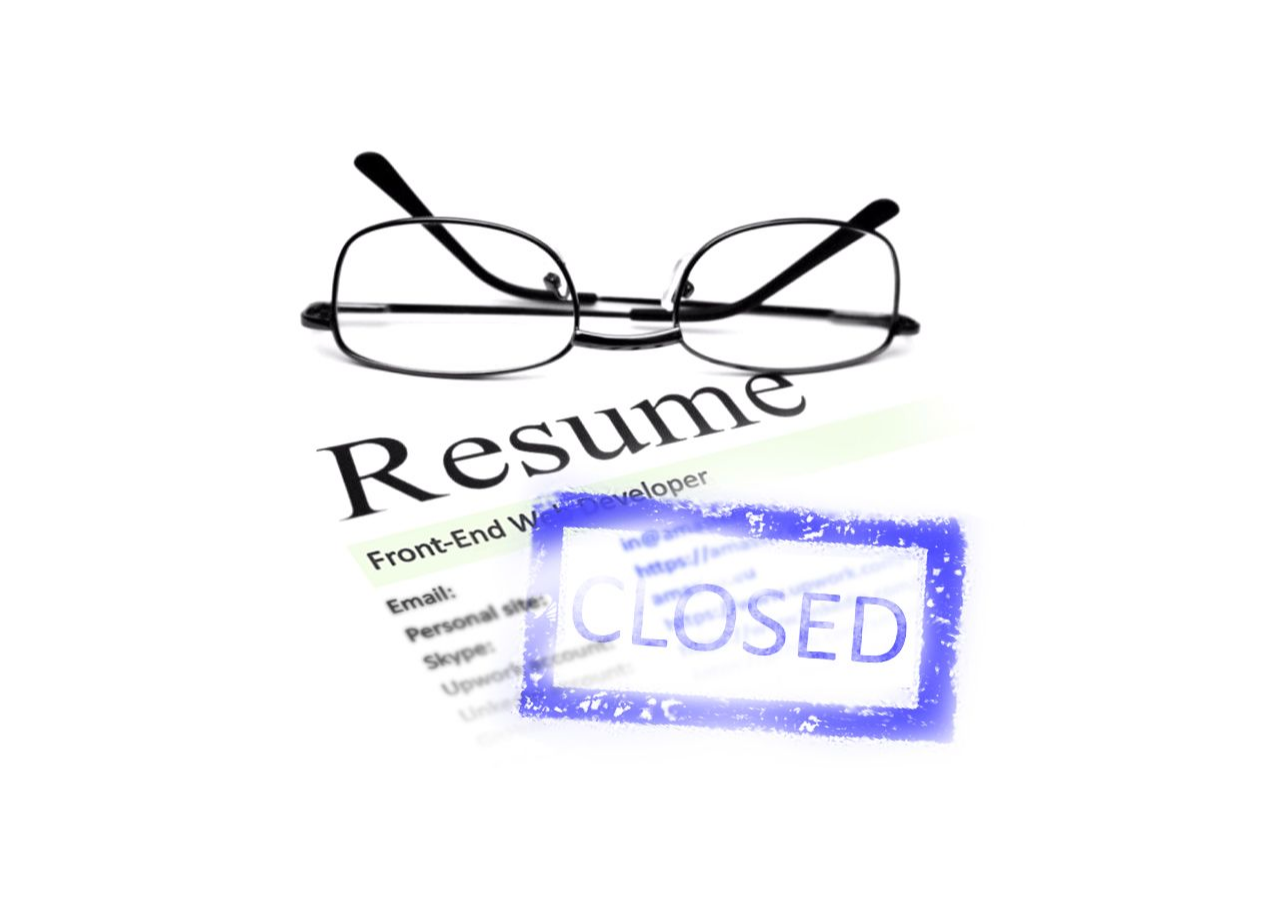
<file: cv/index.html>
<!doctype html>
<html lang="en">
<head>
    <meta charset="UTF-8">
    <meta name="Robots" content="index,follow">
    <meta name="viewport"
          content="width=device-width, initial-scale=1, maximum-scale=1, minimum-scale=1">
    <meta name="Resource-type" content="document">
    <meta name="theme-color" content="#444444">
    <title>Resume Closed</title>
    <link rel="icon" href="../img/favicon.png">
    <link href="../css/style.css" type="text/css" media="screen">
</head>
<body>
<main>
    <section class="home error-page">
        <img src="img/resume-close.png"
             style="position: absolute;top: 50%;left: 50%;transform: translate(-50%, -50%);"
             alt="Resume Close">
    </section>
</main>

</body>
</html>
</file>
<file: css/style.css>
html,
body,
canvas {
  position: absolute;
  top: 0;
  left: 0;
  display: block;
  width: 100%;
  height: 100%;
  margin: 0; }

html {
  font-size: 12px; }

body {
  display: flex;
  align-items: center;
  justify-content: center;
  overflow: hidden;
  height: 100vh;
  font: normal 1rem/1.2rem 'Josefin Sans', serif;
  -webkit-font-smoothing: antialiased; }
  body * {
    box-sizing: border-box; }
  body main {
    box-shadow: 0 0 1rem 0 rgba(0, 0, 0, 0.2);
    position: relative;
    border-radius: 0 5px 5px 0;
    z-index: 1;
    overflow: hidden;
    width: 600px;
    height: 600px;
    background: inherit; }
    body main input:hover {
      cursor: pointer; }
    body main input[type='checkbox'] {
      position: absolute;
      right: 0;
      bottom: 0;
      width: 150px;
      height: 70px; }
      body main input[type='checkbox']:hover ~ section .more b:after {
        background-color: #fff; }
      body main input[type='checkbox']:hover ~ .back b:after {
        transition-delay: 0;
        background-color: #1060c8; }
      body main input[type='checkbox']:checked {
        right: auto;
        left: 0; }
        body main input[type='checkbox']:checked ~ .back b {
          transition-delay: 1.1s;
          transform: scale(1);
          color: #fff; }
          body main input[type='checkbox']:checked ~ .back b:after {
            border-color: #fff; }
          body main input[type='checkbox']:checked ~ .back b:before {
            transition-delay: 1.3s;
            transform: scale(1);
            border-color: #fff; }
      body main input[type='checkbox']:checked ~ section {
        transition-delay: 0.4s;
        transform: translateX(-150%); }
        body main input[type='checkbox']:checked ~ section .more {
          transform: scale(0); }
        body main input[type='checkbox']:checked ~ section .images {
          transition: all 400ms cubic-bezier(1, 0.885, 0.72, 1);
          transition-delay: 0.1s;
          transform: translateY(-100%); }
        body main input[type='checkbox']:checked ~ section h1 {
          transition: 0.3s ease-in-out;
          transform: translateX(-100vw); }
        body main input[type='checkbox']:checked ~ section input:nth-of-type(1):checked ~ .box .internal .image {
          transition-delay: 0.25s;
          transform: scale(1.25); }
          body main input[type='checkbox']:checked ~ section input:nth-of-type(1):checked ~ .box .internal .image:before {
            transform: translateY(-50%); }
        body main input[type='checkbox']:checked ~ section input:nth-of-type(1):checked ~ .box .internal:nth-of-type(1) p {
          transition-delay: 1s;
          transform: translateX(0) skewX(0deg); }
          body main input[type='checkbox']:checked ~ section input:nth-of-type(1):checked ~ .box .internal:nth-of-type(1) p:before {
            transition-delay: 1.6s;
            transform: scale(1);
            opacity: 1; }
        body main input[type='checkbox']:checked ~ section input:nth-of-type(1):checked ~ .indicator {
          height: 100%;
          transition: 0.3s ease-in-out;
          transform: translateY(0);
          background-color: #1161a4; }
        body main input[type='checkbox']:checked ~ section input:nth-of-type(1):checked ~ .inner .content:nth-of-type(1) p {
          padding-top: 300px;
          transition: padding-top 300ms cubic-bezier(1, 0.885, 0.72, 1);
          transition-delay: 0s; }
        body main input[type='checkbox']:checked ~ section input:nth-of-type(2):checked ~ .box .internal .image {
          transition-delay: 0.25s;
          transform: scale(1.25); }
          body main input[type='checkbox']:checked ~ section input:nth-of-type(2):checked ~ .box .internal .image:before {
            transform: translateY(-50%); }
        body main input[type='checkbox']:checked ~ section input:nth-of-type(2):checked ~ .box .internal:nth-of-type(2) p {
          transition-delay: 1s;
          transform: translateX(0) skewX(0deg); }
          body main input[type='checkbox']:checked ~ section input:nth-of-type(2):checked ~ .box .internal:nth-of-type(2) p:before {
            transition-delay: 1.6s;
            transform: scale(1);
            opacity: 1; }
        body main input[type='checkbox']:checked ~ section input:nth-of-type(2):checked ~ .indicator {
          height: 100%;
          transition: 0.3s ease-in-out;
          transform: translateY(0);
          background-color: #1161a4; }
        body main input[type='checkbox']:checked ~ section input:nth-of-type(2):checked ~ .inner .content:nth-of-type(2) p {
          padding-top: 300px;
          transition: padding-top 300ms cubic-bezier(1, 0.885, 0.72, 1);
          transition-delay: 0s; }
        body main input[type='checkbox']:checked ~ section input:nth-of-type(3):checked ~ .box .internal .image {
          transition-delay: 0.25s;
          transform: scale(1.25); }
          body main input[type='checkbox']:checked ~ section input:nth-of-type(3):checked ~ .box .internal .image:before {
            transform: translateY(-50%); }
        body main input[type='checkbox']:checked ~ section input:nth-of-type(3):checked ~ .box .internal:nth-of-type(3) p {
          transition-delay: 1s;
          transform: translateX(0) skewX(0deg); }
          body main input[type='checkbox']:checked ~ section input:nth-of-type(3):checked ~ .box .internal:nth-of-type(3) p:before {
            transition-delay: 1.6s;
            transform: scale(1);
            opacity: 1; }
        body main input[type='checkbox']:checked ~ section input:nth-of-type(3):checked ~ .indicator {
          height: 100%;
          transition: 0.3s ease-in-out;
          transform: translateY(0);
          background-color: #1161a4; }
        body main input[type='checkbox']:checked ~ section input:nth-of-type(3):checked ~ .inner .content:nth-of-type(3) p {
          padding-top: 300px;
          transition: padding-top 300ms cubic-bezier(1, 0.885, 0.72, 1);
          transition-delay: 0s; }
    body main section {
      position: absolute;
      top: 0;
      left: 0;
      width: 100%;
      height: 100%;
      transition: transform 400ms cubic-bezier(1, 0.385, 0.42, 1);
      background: linear-gradient(to right, #fff 10%, #dedede 10%); }
      body main section:after {
        position: absolute;
        left: 100%;
        width: 50%;
        height: 100%;
        content: '';
        transition: transform 400ms cubic-bezier(1, 0.385, 0.42, 1);
        background: linear-gradient(to right, #feb339 50%, #980201 50%); }
      body main section .box {
        position: absolute;
        z-index: 999;
        left: 150%;
        overflow: hidden;
        width: 100%;
        height: 100%;
        color: #fff; }
        body main section .box .internal {
          position: absolute;
          top: 0;
          left: 0;
          width: 100%;
          height: 100%;
          padding: 10% 20%; }
          body main section .box .internal .image {
            position: absolute;
            z-index: -1;
            bottom: 0;
            left: 0;
            width: 100%;
            height: 50%;
            transition: 4s ease-in-out;
            background-image: url(../img/internal.jpg);
            background-position: bottom;
            background-size: cover; }
            body main section .box .internal .image:before {
              position: absolute;
              top: 0;
              left: 0;
              width: 100%;
              height: 200%;
              content: '';
              transition: 4s ease-in-out;
              background: linear-gradient(to bottom, #1161a4 50%, rgba(255, 255, 255, 0.001) 150%); }
        body main section .box p {
          transition: transform 400ms cubic-bezier(1, 0.385, 0.82, 1);
          transform: translateX(600px) skewX(-30deg);
          font-size: 18px;
          line-height: 1.5; }
          body main section .box p:before {
            position: absolute;
            top: -10%;
            left: -10%;
            width: 120%;
            height: 120%;
            content: '';
            transition: 0.75s ease-in-out;
            transform: scale(1.5);
            opacity: 0;
            box-shadow: inset 0 0 0 1px rgba(255, 255, 255, 0.15), 0 10px 20px -5px #105a98; }
    body main input {
      z-index: 999;
      opacity: 0; }
      body main input:nth-of-type(1):hover ~ .nav:nth-of-type(1):before {
        color: #980201; }
      body main input:nth-of-type(1):checked ~ .nav:nth-of-type(1):before {
        transition-delay: 0.1s;
        transform: translate(-50%, -50%) rotate(-90deg) scale(1.2);
        color: #fff; }
      body main input:nth-of-type(1):checked ~ .indicator {
        transform: translateY(0%); }
      body main input:nth-of-type(1):checked ~ .inner input {
        pointer-events: all; }
      body main input:nth-of-type(1):checked ~ .inner .more b:nth-of-type(1) {
        transition-delay: 2.2s;
        transform: scale(1); }
        body main input:nth-of-type(1):checked ~ .inner .more b:nth-of-type(1):before {
          transition-delay: 2.4s;
          transform: scale(1); }
      body main input:nth-of-type(1):checked ~ .inner .images div:not(.image):nth-of-type(1) {
        z-index: 1; }
        body main input:nth-of-type(1):checked ~ .inner .images div:not(.image):nth-of-type(1):before {
          transition: transform 2000ms cubic-bezier(1, 0.885, 0.82, 0.5);
          transform: translateY(-200%);
          opacity: 1; }
        body main input:nth-of-type(1):checked ~ .inner .images div:not(.image):nth-of-type(1) .image {
          transform: scale(1);
          opacity: 1; }
      body main input:nth-of-type(1):checked ~ .inner .content:nth-of-type(1) p {
        transition: transform 500ms cubic-bezier(1, 0.885, 0.72, 1);
        transition-delay: 1.5s;
        transform: rotate(0deg) translateY(0); }
      body main input:nth-of-type(1):checked ~ .inner .content:nth-of-type(1) h1 {
        opacity: 1; }
        body main input:nth-of-type(1):checked ~ .inner .content:nth-of-type(1) h1 .word:nth-of-type(1) span:nth-of-type(1) {
          transition: transform 200ms cubic-bezier(0.175, 0.885, 0.32, 1.275);
          transition-delay: 1.57s;
          transform: scale(1) rotate(0deg); }
        body main input:nth-of-type(1):checked ~ .inner .content:nth-of-type(1) h1 .word:nth-of-type(1) span:nth-of-type(2) {
          transition: transform 200ms cubic-bezier(0.175, 0.885, 0.32, 1.275);
          transition-delay: 1.59s;
          transform: scale(1) rotate(0deg); }
        body main input:nth-of-type(1):checked ~ .inner .content:nth-of-type(1) h1 .word:nth-of-type(1) span:nth-of-type(3) {
          transition: transform 200ms cubic-bezier(0.175, 0.885, 0.32, 1.275);
          transition-delay: 1.61s;
          transform: scale(1) rotate(0deg); }
        body main input:nth-of-type(1):checked ~ .inner .content:nth-of-type(1) h1 .word:nth-of-type(1) span:nth-of-type(4) {
          transition: transform 200ms cubic-bezier(0.175, 0.885, 0.32, 1.275);
          transition-delay: 1.63s;
          transform: scale(1) rotate(0deg); }
        body main input:nth-of-type(1):checked ~ .inner .content:nth-of-type(1) h1 .word:nth-of-type(1) span:nth-of-type(5) {
          transition: transform 200ms cubic-bezier(0.175, 0.885, 0.32, 1.275);
          transition-delay: 1.65s;
          transform: scale(1) rotate(0deg); }
        body main input:nth-of-type(1):checked ~ .inner .content:nth-of-type(1) h1 .word:nth-of-type(1) span:nth-of-type(6) {
          transition: transform 200ms cubic-bezier(0.175, 0.885, 0.32, 1.275);
          transition-delay: 1.67s;
          transform: scale(1) rotate(0deg); }
        body main input:nth-of-type(1):checked ~ .inner .content:nth-of-type(1) h1 .word:nth-of-type(1) span:nth-of-type(7) {
          transition: transform 200ms cubic-bezier(0.175, 0.885, 0.32, 1.275);
          transition-delay: 1.69s;
          transform: scale(1) rotate(0deg); }
        body main input:nth-of-type(1):checked ~ .inner .content:nth-of-type(1) h1 .word:nth-of-type(1) span:nth-of-type(8) {
          transition: transform 200ms cubic-bezier(0.175, 0.885, 0.32, 1.275);
          transition-delay: 1.71s;
          transform: scale(1) rotate(0deg); }
        body main input:nth-of-type(1):checked ~ .inner .content:nth-of-type(1) h1 .word:nth-of-type(1) span:nth-of-type(9) {
          transition: transform 200ms cubic-bezier(0.175, 0.885, 0.32, 1.275);
          transition-delay: 1.73s;
          transform: scale(1) rotate(0deg); }
        body main input:nth-of-type(1):checked ~ .inner .content:nth-of-type(1) h1 .word:nth-of-type(1) span:nth-of-type(10) {
          transition: transform 200ms cubic-bezier(0.175, 0.885, 0.32, 1.275);
          transition-delay: 1.75s;
          transform: scale(1) rotate(0deg); }
        body main input:nth-of-type(1):checked ~ .inner .content:nth-of-type(1) h1 .word:nth-of-type(1) span:nth-of-type(11) {
          transition: transform 200ms cubic-bezier(0.175, 0.885, 0.32, 1.275);
          transition-delay: 1.77s;
          transform: scale(1) rotate(0deg); }
        body main input:nth-of-type(1):checked ~ .inner .content:nth-of-type(1) h1 .word:nth-of-type(1) span:nth-of-type(12) {
          transition: transform 200ms cubic-bezier(0.175, 0.885, 0.32, 1.275);
          transition-delay: 1.79s;
          transform: scale(1) rotate(0deg); }
        body main input:nth-of-type(1):checked ~ .inner .content:nth-of-type(1) h1 .word:nth-of-type(1) span:nth-of-type(13) {
          transition: transform 200ms cubic-bezier(0.175, 0.885, 0.32, 1.275);
          transition-delay: 1.81s;
          transform: scale(1) rotate(0deg); }
        body main input:nth-of-type(1):checked ~ .inner .content:nth-of-type(1) h1 .word:nth-of-type(1) span:nth-of-type(14) {
          transition: transform 200ms cubic-bezier(0.175, 0.885, 0.32, 1.275);
          transition-delay: 1.83s;
          transform: scale(1) rotate(0deg); }
        body main input:nth-of-type(1):checked ~ .inner .content:nth-of-type(1) h1 .word:nth-of-type(1) span:nth-of-type(15) {
          transition: transform 200ms cubic-bezier(0.175, 0.885, 0.32, 1.275);
          transition-delay: 1.85s;
          transform: scale(1) rotate(0deg); }
        body main input:nth-of-type(1):checked ~ .inner .content:nth-of-type(1) h1 .word:nth-of-type(2) span:nth-of-type(1) {
          transition: transform 200ms cubic-bezier(0.175, 0.885, 0.32, 1.275);
          transition-delay: 1.62s;
          transform: scale(1) rotate(0deg); }
        body main input:nth-of-type(1):checked ~ .inner .content:nth-of-type(1) h1 .word:nth-of-type(2) span:nth-of-type(2) {
          transition: transform 200ms cubic-bezier(0.175, 0.885, 0.32, 1.275);
          transition-delay: 1.64s;
          transform: scale(1) rotate(0deg); }
        body main input:nth-of-type(1):checked ~ .inner .content:nth-of-type(1) h1 .word:nth-of-type(2) span:nth-of-type(3) {
          transition: transform 200ms cubic-bezier(0.175, 0.885, 0.32, 1.275);
          transition-delay: 1.66s;
          transform: scale(1) rotate(0deg); }
        body main input:nth-of-type(1):checked ~ .inner .content:nth-of-type(1) h1 .word:nth-of-type(2) span:nth-of-type(4) {
          transition: transform 200ms cubic-bezier(0.175, 0.885, 0.32, 1.275);
          transition-delay: 1.68s;
          transform: scale(1) rotate(0deg); }
        body main input:nth-of-type(1):checked ~ .inner .content:nth-of-type(1) h1 .word:nth-of-type(2) span:nth-of-type(5) {
          transition: transform 200ms cubic-bezier(0.175, 0.885, 0.32, 1.275);
          transition-delay: 1.7s;
          transform: scale(1) rotate(0deg); }
        body main input:nth-of-type(1):checked ~ .inner .content:nth-of-type(1) h1 .word:nth-of-type(2) span:nth-of-type(6) {
          transition: transform 200ms cubic-bezier(0.175, 0.885, 0.32, 1.275);
          transition-delay: 1.72s;
          transform: scale(1) rotate(0deg); }
        body main input:nth-of-type(1):checked ~ .inner .content:nth-of-type(1) h1 .word:nth-of-type(2) span:nth-of-type(7) {
          transition: transform 200ms cubic-bezier(0.175, 0.885, 0.32, 1.275);
          transition-delay: 1.74s;
          transform: scale(1) rotate(0deg); }
        body main input:nth-of-type(1):checked ~ .inner .content:nth-of-type(1) h1 .word:nth-of-type(2) span:nth-of-type(8) {
          transition: transform 200ms cubic-bezier(0.175, 0.885, 0.32, 1.275);
          transition-delay: 1.76s;
          transform: scale(1) rotate(0deg); }
        body main input:nth-of-type(1):checked ~ .inner .content:nth-of-type(1) h1 .word:nth-of-type(2) span:nth-of-type(9) {
          transition: transform 200ms cubic-bezier(0.175, 0.885, 0.32, 1.275);
          transition-delay: 1.78s;
          transform: scale(1) rotate(0deg); }
        body main input:nth-of-type(1):checked ~ .inner .content:nth-of-type(1) h1 .word:nth-of-type(2) span:nth-of-type(10) {
          transition: transform 200ms cubic-bezier(0.175, 0.885, 0.32, 1.275);
          transition-delay: 1.8s;
          transform: scale(1) rotate(0deg); }
        body main input:nth-of-type(1):checked ~ .inner .content:nth-of-type(1) h1 .word:nth-of-type(2) span:nth-of-type(11) {
          transition: transform 200ms cubic-bezier(0.175, 0.885, 0.32, 1.275);
          transition-delay: 1.82s;
          transform: scale(1) rotate(0deg); }
        body main input:nth-of-type(1):checked ~ .inner .content:nth-of-type(1) h1 .word:nth-of-type(2) span:nth-of-type(12) {
          transition: transform 200ms cubic-bezier(0.175, 0.885, 0.32, 1.275);
          transition-delay: 1.84s;
          transform: scale(1) rotate(0deg); }
        body main input:nth-of-type(1):checked ~ .inner .content:nth-of-type(1) h1 .word:nth-of-type(2) span:nth-of-type(13) {
          transition: transform 200ms cubic-bezier(0.175, 0.885, 0.32, 1.275);
          transition-delay: 1.86s;
          transform: scale(1) rotate(0deg); }
        body main input:nth-of-type(1):checked ~ .inner .content:nth-of-type(1) h1 .word:nth-of-type(2) span:nth-of-type(14) {
          transition: transform 200ms cubic-bezier(0.175, 0.885, 0.32, 1.275);
          transition-delay: 1.88s;
          transform: scale(1) rotate(0deg); }
        body main input:nth-of-type(1):checked ~ .inner .content:nth-of-type(1) h1 .word:nth-of-type(2) span:nth-of-type(15) {
          transition: transform 200ms cubic-bezier(0.175, 0.885, 0.32, 1.275);
          transition-delay: 1.9s;
          transform: scale(1) rotate(0deg); }
        body main input:nth-of-type(1):checked ~ .inner .content:nth-of-type(1) h1 .word:nth-of-type(3) span:nth-of-type(1) {
          transition: transform 200ms cubic-bezier(0.175, 0.885, 0.32, 1.275);
          transition-delay: 1.67s;
          transform: scale(1) rotate(0deg); }
        body main input:nth-of-type(1):checked ~ .inner .content:nth-of-type(1) h1 .word:nth-of-type(3) span:nth-of-type(2) {
          transition: transform 200ms cubic-bezier(0.175, 0.885, 0.32, 1.275);
          transition-delay: 1.69s;
          transform: scale(1) rotate(0deg); }
        body main input:nth-of-type(1):checked ~ .inner .content:nth-of-type(1) h1 .word:nth-of-type(3) span:nth-of-type(3) {
          transition: transform 200ms cubic-bezier(0.175, 0.885, 0.32, 1.275);
          transition-delay: 1.71s;
          transform: scale(1) rotate(0deg); }
        body main input:nth-of-type(1):checked ~ .inner .content:nth-of-type(1) h1 .word:nth-of-type(3) span:nth-of-type(4) {
          transition: transform 200ms cubic-bezier(0.175, 0.885, 0.32, 1.275);
          transition-delay: 1.73s;
          transform: scale(1) rotate(0deg); }
        body main input:nth-of-type(1):checked ~ .inner .content:nth-of-type(1) h1 .word:nth-of-type(3) span:nth-of-type(5) {
          transition: transform 200ms cubic-bezier(0.175, 0.885, 0.32, 1.275);
          transition-delay: 1.75s;
          transform: scale(1) rotate(0deg); }
        body main input:nth-of-type(1):checked ~ .inner .content:nth-of-type(1) h1 .word:nth-of-type(3) span:nth-of-type(6) {
          transition: transform 200ms cubic-bezier(0.175, 0.885, 0.32, 1.275);
          transition-delay: 1.77s;
          transform: scale(1) rotate(0deg); }
        body main input:nth-of-type(1):checked ~ .inner .content:nth-of-type(1) h1 .word:nth-of-type(3) span:nth-of-type(7) {
          transition: transform 200ms cubic-bezier(0.175, 0.885, 0.32, 1.275);
          transition-delay: 1.79s;
          transform: scale(1) rotate(0deg); }
        body main input:nth-of-type(1):checked ~ .inner .content:nth-of-type(1) h1 .word:nth-of-type(3) span:nth-of-type(8) {
          transition: transform 200ms cubic-bezier(0.175, 0.885, 0.32, 1.275);
          transition-delay: 1.81s;
          transform: scale(1) rotate(0deg); }
        body main input:nth-of-type(1):checked ~ .inner .content:nth-of-type(1) h1 .word:nth-of-type(3) span:nth-of-type(9) {
          transition: transform 200ms cubic-bezier(0.175, 0.885, 0.32, 1.275);
          transition-delay: 1.83s;
          transform: scale(1) rotate(0deg); }
        body main input:nth-of-type(1):checked ~ .inner .content:nth-of-type(1) h1 .word:nth-of-type(3) span:nth-of-type(10) {
          transition: transform 200ms cubic-bezier(0.175, 0.885, 0.32, 1.275);
          transition-delay: 1.85s;
          transform: scale(1) rotate(0deg); }
        body main input:nth-of-type(1):checked ~ .inner .content:nth-of-type(1) h1 .word:nth-of-type(3) span:nth-of-type(11) {
          transition: transform 200ms cubic-bezier(0.175, 0.885, 0.32, 1.275);
          transition-delay: 1.87s;
          transform: scale(1) rotate(0deg); }
        body main input:nth-of-type(1):checked ~ .inner .content:nth-of-type(1) h1 .word:nth-of-type(3) span:nth-of-type(12) {
          transition: transform 200ms cubic-bezier(0.175, 0.885, 0.32, 1.275);
          transition-delay: 1.89s;
          transform: scale(1) rotate(0deg); }
        body main input:nth-of-type(1):checked ~ .inner .content:nth-of-type(1) h1 .word:nth-of-type(3) span:nth-of-type(13) {
          transition: transform 200ms cubic-bezier(0.175, 0.885, 0.32, 1.275);
          transition-delay: 1.91s;
          transform: scale(1) rotate(0deg); }
        body main input:nth-of-type(1):checked ~ .inner .content:nth-of-type(1) h1 .word:nth-of-type(3) span:nth-of-type(14) {
          transition: transform 200ms cubic-bezier(0.175, 0.885, 0.32, 1.275);
          transition-delay: 1.93s;
          transform: scale(1) rotate(0deg); }
        body main input:nth-of-type(1):checked ~ .inner .content:nth-of-type(1) h1 .word:nth-of-type(3) span:nth-of-type(15) {
          transition: transform 200ms cubic-bezier(0.175, 0.885, 0.32, 1.275);
          transition-delay: 1.95s;
          transform: scale(1) rotate(0deg); }
        body main input:nth-of-type(1):checked ~ .inner .content:nth-of-type(1) h1 .word:nth-of-type(4) span:nth-of-type(1) {
          transition: transform 200ms cubic-bezier(0.175, 0.885, 0.32, 1.275);
          transition-delay: 1.72s;
          transform: scale(1) rotate(0deg); }
        body main input:nth-of-type(1):checked ~ .inner .content:nth-of-type(1) h1 .word:nth-of-type(4) span:nth-of-type(2) {
          transition: transform 200ms cubic-bezier(0.175, 0.885, 0.32, 1.275);
          transition-delay: 1.74s;
          transform: scale(1) rotate(0deg); }
        body main input:nth-of-type(1):checked ~ .inner .content:nth-of-type(1) h1 .word:nth-of-type(4) span:nth-of-type(3) {
          transition: transform 200ms cubic-bezier(0.175, 0.885, 0.32, 1.275);
          transition-delay: 1.76s;
          transform: scale(1) rotate(0deg); }
        body main input:nth-of-type(1):checked ~ .inner .content:nth-of-type(1) h1 .word:nth-of-type(4) span:nth-of-type(4) {
          transition: transform 200ms cubic-bezier(0.175, 0.885, 0.32, 1.275);
          transition-delay: 1.78s;
          transform: scale(1) rotate(0deg); }
        body main input:nth-of-type(1):checked ~ .inner .content:nth-of-type(1) h1 .word:nth-of-type(4) span:nth-of-type(5) {
          transition: transform 200ms cubic-bezier(0.175, 0.885, 0.32, 1.275);
          transition-delay: 1.8s;
          transform: scale(1) rotate(0deg); }
        body main input:nth-of-type(1):checked ~ .inner .content:nth-of-type(1) h1 .word:nth-of-type(4) span:nth-of-type(6) {
          transition: transform 200ms cubic-bezier(0.175, 0.885, 0.32, 1.275);
          transition-delay: 1.82s;
          transform: scale(1) rotate(0deg); }
        body main input:nth-of-type(1):checked ~ .inner .content:nth-of-type(1) h1 .word:nth-of-type(4) span:nth-of-type(7) {
          transition: transform 200ms cubic-bezier(0.175, 0.885, 0.32, 1.275);
          transition-delay: 1.84s;
          transform: scale(1) rotate(0deg); }
        body main input:nth-of-type(1):checked ~ .inner .content:nth-of-type(1) h1 .word:nth-of-type(4) span:nth-of-type(8) {
          transition: transform 200ms cubic-bezier(0.175, 0.885, 0.32, 1.275);
          transition-delay: 1.86s;
          transform: scale(1) rotate(0deg); }
        body main input:nth-of-type(1):checked ~ .inner .content:nth-of-type(1) h1 .word:nth-of-type(4) span:nth-of-type(9) {
          transition: transform 200ms cubic-bezier(0.175, 0.885, 0.32, 1.275);
          transition-delay: 1.88s;
          transform: scale(1) rotate(0deg); }
        body main input:nth-of-type(1):checked ~ .inner .content:nth-of-type(1) h1 .word:nth-of-type(4) span:nth-of-type(10) {
          transition: transform 200ms cubic-bezier(0.175, 0.885, 0.32, 1.275);
          transition-delay: 1.9s;
          transform: scale(1) rotate(0deg); }
        body main input:nth-of-type(1):checked ~ .inner .content:nth-of-type(1) h1 .word:nth-of-type(4) span:nth-of-type(11) {
          transition: transform 200ms cubic-bezier(0.175, 0.885, 0.32, 1.275);
          transition-delay: 1.92s;
          transform: scale(1) rotate(0deg); }
        body main input:nth-of-type(1):checked ~ .inner .content:nth-of-type(1) h1 .word:nth-of-type(4) span:nth-of-type(12) {
          transition: transform 200ms cubic-bezier(0.175, 0.885, 0.32, 1.275);
          transition-delay: 1.94s;
          transform: scale(1) rotate(0deg); }
        body main input:nth-of-type(1):checked ~ .inner .content:nth-of-type(1) h1 .word:nth-of-type(4) span:nth-of-type(13) {
          transition: transform 200ms cubic-bezier(0.175, 0.885, 0.32, 1.275);
          transition-delay: 1.96s;
          transform: scale(1) rotate(0deg); }
        body main input:nth-of-type(1):checked ~ .inner .content:nth-of-type(1) h1 .word:nth-of-type(4) span:nth-of-type(14) {
          transition: transform 200ms cubic-bezier(0.175, 0.885, 0.32, 1.275);
          transition-delay: 1.98s;
          transform: scale(1) rotate(0deg); }
        body main input:nth-of-type(1):checked ~ .inner .content:nth-of-type(1) h1 .word:nth-of-type(4) span:nth-of-type(15) {
          transition: transform 200ms cubic-bezier(0.175, 0.885, 0.32, 1.275);
          transition-delay: 2s;
          transform: scale(1) rotate(0deg); }
        body main input:nth-of-type(1):checked ~ .inner .content:nth-of-type(1) h1 .word:nth-of-type(5) span:nth-of-type(1) {
          transition: transform 200ms cubic-bezier(0.175, 0.885, 0.32, 1.275);
          transition-delay: 1.77s;
          transform: scale(1) rotate(0deg); }
        body main input:nth-of-type(1):checked ~ .inner .content:nth-of-type(1) h1 .word:nth-of-type(5) span:nth-of-type(2) {
          transition: transform 200ms cubic-bezier(0.175, 0.885, 0.32, 1.275);
          transition-delay: 1.79s;
          transform: scale(1) rotate(0deg); }
        body main input:nth-of-type(1):checked ~ .inner .content:nth-of-type(1) h1 .word:nth-of-type(5) span:nth-of-type(3) {
          transition: transform 200ms cubic-bezier(0.175, 0.885, 0.32, 1.275);
          transition-delay: 1.81s;
          transform: scale(1) rotate(0deg); }
        body main input:nth-of-type(1):checked ~ .inner .content:nth-of-type(1) h1 .word:nth-of-type(5) span:nth-of-type(4) {
          transition: transform 200ms cubic-bezier(0.175, 0.885, 0.32, 1.275);
          transition-delay: 1.83s;
          transform: scale(1) rotate(0deg); }
        body main input:nth-of-type(1):checked ~ .inner .content:nth-of-type(1) h1 .word:nth-of-type(5) span:nth-of-type(5) {
          transition: transform 200ms cubic-bezier(0.175, 0.885, 0.32, 1.275);
          transition-delay: 1.85s;
          transform: scale(1) rotate(0deg); }
        body main input:nth-of-type(1):checked ~ .inner .content:nth-of-type(1) h1 .word:nth-of-type(5) span:nth-of-type(6) {
          transition: transform 200ms cubic-bezier(0.175, 0.885, 0.32, 1.275);
          transition-delay: 1.87s;
          transform: scale(1) rotate(0deg); }
        body main input:nth-of-type(1):checked ~ .inner .content:nth-of-type(1) h1 .word:nth-of-type(5) span:nth-of-type(7) {
          transition: transform 200ms cubic-bezier(0.175, 0.885, 0.32, 1.275);
          transition-delay: 1.89s;
          transform: scale(1) rotate(0deg); }
        body main input:nth-of-type(1):checked ~ .inner .content:nth-of-type(1) h1 .word:nth-of-type(5) span:nth-of-type(8) {
          transition: transform 200ms cubic-bezier(0.175, 0.885, 0.32, 1.275);
          transition-delay: 1.91s;
          transform: scale(1) rotate(0deg); }
        body main input:nth-of-type(1):checked ~ .inner .content:nth-of-type(1) h1 .word:nth-of-type(5) span:nth-of-type(9) {
          transition: transform 200ms cubic-bezier(0.175, 0.885, 0.32, 1.275);
          transition-delay: 1.93s;
          transform: scale(1) rotate(0deg); }
        body main input:nth-of-type(1):checked ~ .inner .content:nth-of-type(1) h1 .word:nth-of-type(5) span:nth-of-type(10) {
          transition: transform 200ms cubic-bezier(0.175, 0.885, 0.32, 1.275);
          transition-delay: 1.95s;
          transform: scale(1) rotate(0deg); }
        body main input:nth-of-type(1):checked ~ .inner .content:nth-of-type(1) h1 .word:nth-of-type(5) span:nth-of-type(11) {
          transition: transform 200ms cubic-bezier(0.175, 0.885, 0.32, 1.275);
          transition-delay: 1.97s;
          transform: scale(1) rotate(0deg); }
        body main input:nth-of-type(1):checked ~ .inner .content:nth-of-type(1) h1 .word:nth-of-type(5) span:nth-of-type(12) {
          transition: transform 200ms cubic-bezier(0.175, 0.885, 0.32, 1.275);
          transition-delay: 1.99s;
          transform: scale(1) rotate(0deg); }
        body main input:nth-of-type(1):checked ~ .inner .content:nth-of-type(1) h1 .word:nth-of-type(5) span:nth-of-type(13) {
          transition: transform 200ms cubic-bezier(0.175, 0.885, 0.32, 1.275);
          transition-delay: 2.01s;
          transform: scale(1) rotate(0deg); }
        body main input:nth-of-type(1):checked ~ .inner .content:nth-of-type(1) h1 .word:nth-of-type(5) span:nth-of-type(14) {
          transition: transform 200ms cubic-bezier(0.175, 0.885, 0.32, 1.275);
          transition-delay: 2.03s;
          transform: scale(1) rotate(0deg); }
        body main input:nth-of-type(1):checked ~ .inner .content:nth-of-type(1) h1 .word:nth-of-type(5) span:nth-of-type(15) {
          transition: transform 200ms cubic-bezier(0.175, 0.885, 0.32, 1.275);
          transition-delay: 2.05s;
          transform: scale(1) rotate(0deg); }
        body main input:nth-of-type(1):checked ~ .inner .content:nth-of-type(1) h1 .word:nth-of-type(6) span:nth-of-type(1) {
          transition: transform 200ms cubic-bezier(0.175, 0.885, 0.32, 1.275);
          transition-delay: 1.82s;
          transform: scale(1) rotate(0deg); }
        body main input:nth-of-type(1):checked ~ .inner .content:nth-of-type(1) h1 .word:nth-of-type(6) span:nth-of-type(2) {
          transition: transform 200ms cubic-bezier(0.175, 0.885, 0.32, 1.275);
          transition-delay: 1.84s;
          transform: scale(1) rotate(0deg); }
        body main input:nth-of-type(1):checked ~ .inner .content:nth-of-type(1) h1 .word:nth-of-type(6) span:nth-of-type(3) {
          transition: transform 200ms cubic-bezier(0.175, 0.885, 0.32, 1.275);
          transition-delay: 1.86s;
          transform: scale(1) rotate(0deg); }
        body main input:nth-of-type(1):checked ~ .inner .content:nth-of-type(1) h1 .word:nth-of-type(6) span:nth-of-type(4) {
          transition: transform 200ms cubic-bezier(0.175, 0.885, 0.32, 1.275);
          transition-delay: 1.88s;
          transform: scale(1) rotate(0deg); }
        body main input:nth-of-type(1):checked ~ .inner .content:nth-of-type(1) h1 .word:nth-of-type(6) span:nth-of-type(5) {
          transition: transform 200ms cubic-bezier(0.175, 0.885, 0.32, 1.275);
          transition-delay: 1.9s;
          transform: scale(1) rotate(0deg); }
        body main input:nth-of-type(1):checked ~ .inner .content:nth-of-type(1) h1 .word:nth-of-type(6) span:nth-of-type(6) {
          transition: transform 200ms cubic-bezier(0.175, 0.885, 0.32, 1.275);
          transition-delay: 1.92s;
          transform: scale(1) rotate(0deg); }
        body main input:nth-of-type(1):checked ~ .inner .content:nth-of-type(1) h1 .word:nth-of-type(6) span:nth-of-type(7) {
          transition: transform 200ms cubic-bezier(0.175, 0.885, 0.32, 1.275);
          transition-delay: 1.94s;
          transform: scale(1) rotate(0deg); }
        body main input:nth-of-type(1):checked ~ .inner .content:nth-of-type(1) h1 .word:nth-of-type(6) span:nth-of-type(8) {
          transition: transform 200ms cubic-bezier(0.175, 0.885, 0.32, 1.275);
          transition-delay: 1.96s;
          transform: scale(1) rotate(0deg); }
        body main input:nth-of-type(1):checked ~ .inner .content:nth-of-type(1) h1 .word:nth-of-type(6) span:nth-of-type(9) {
          transition: transform 200ms cubic-bezier(0.175, 0.885, 0.32, 1.275);
          transition-delay: 1.98s;
          transform: scale(1) rotate(0deg); }
        body main input:nth-of-type(1):checked ~ .inner .content:nth-of-type(1) h1 .word:nth-of-type(6) span:nth-of-type(10) {
          transition: transform 200ms cubic-bezier(0.175, 0.885, 0.32, 1.275);
          transition-delay: 2s;
          transform: scale(1) rotate(0deg); }
        body main input:nth-of-type(1):checked ~ .inner .content:nth-of-type(1) h1 .word:nth-of-type(6) span:nth-of-type(11) {
          transition: transform 200ms cubic-bezier(0.175, 0.885, 0.32, 1.275);
          transition-delay: 2.02s;
          transform: scale(1) rotate(0deg); }
        body main input:nth-of-type(1):checked ~ .inner .content:nth-of-type(1) h1 .word:nth-of-type(6) span:nth-of-type(12) {
          transition: transform 200ms cubic-bezier(0.175, 0.885, 0.32, 1.275);
          transition-delay: 2.04s;
          transform: scale(1) rotate(0deg); }
        body main input:nth-of-type(1):checked ~ .inner .content:nth-of-type(1) h1 .word:nth-of-type(6) span:nth-of-type(13) {
          transition: transform 200ms cubic-bezier(0.175, 0.885, 0.32, 1.275);
          transition-delay: 2.06s;
          transform: scale(1) rotate(0deg); }
        body main input:nth-of-type(1):checked ~ .inner .content:nth-of-type(1) h1 .word:nth-of-type(6) span:nth-of-type(14) {
          transition: transform 200ms cubic-bezier(0.175, 0.885, 0.32, 1.275);
          transition-delay: 2.08s;
          transform: scale(1) rotate(0deg); }
        body main input:nth-of-type(1):checked ~ .inner .content:nth-of-type(1) h1 .word:nth-of-type(6) span:nth-of-type(15) {
          transition: transform 200ms cubic-bezier(0.175, 0.885, 0.32, 1.275);
          transition-delay: 2.1s;
          transform: scale(1) rotate(0deg); }
        body main input:nth-of-type(1):checked ~ .inner .content:nth-of-type(1) h1 .word:nth-of-type(7) span:nth-of-type(1) {
          transition: transform 200ms cubic-bezier(0.175, 0.885, 0.32, 1.275);
          transition-delay: 1.87s;
          transform: scale(1) rotate(0deg); }
        body main input:nth-of-type(1):checked ~ .inner .content:nth-of-type(1) h1 .word:nth-of-type(7) span:nth-of-type(2) {
          transition: transform 200ms cubic-bezier(0.175, 0.885, 0.32, 1.275);
          transition-delay: 1.89s;
          transform: scale(1) rotate(0deg); }
        body main input:nth-of-type(1):checked ~ .inner .content:nth-of-type(1) h1 .word:nth-of-type(7) span:nth-of-type(3) {
          transition: transform 200ms cubic-bezier(0.175, 0.885, 0.32, 1.275);
          transition-delay: 1.91s;
          transform: scale(1) rotate(0deg); }
        body main input:nth-of-type(1):checked ~ .inner .content:nth-of-type(1) h1 .word:nth-of-type(7) span:nth-of-type(4) {
          transition: transform 200ms cubic-bezier(0.175, 0.885, 0.32, 1.275);
          transition-delay: 1.93s;
          transform: scale(1) rotate(0deg); }
        body main input:nth-of-type(1):checked ~ .inner .content:nth-of-type(1) h1 .word:nth-of-type(7) span:nth-of-type(5) {
          transition: transform 200ms cubic-bezier(0.175, 0.885, 0.32, 1.275);
          transition-delay: 1.95s;
          transform: scale(1) rotate(0deg); }
        body main input:nth-of-type(1):checked ~ .inner .content:nth-of-type(1) h1 .word:nth-of-type(7) span:nth-of-type(6) {
          transition: transform 200ms cubic-bezier(0.175, 0.885, 0.32, 1.275);
          transition-delay: 1.97s;
          transform: scale(1) rotate(0deg); }
        body main input:nth-of-type(1):checked ~ .inner .content:nth-of-type(1) h1 .word:nth-of-type(7) span:nth-of-type(7) {
          transition: transform 200ms cubic-bezier(0.175, 0.885, 0.32, 1.275);
          transition-delay: 1.99s;
          transform: scale(1) rotate(0deg); }
        body main input:nth-of-type(1):checked ~ .inner .content:nth-of-type(1) h1 .word:nth-of-type(7) span:nth-of-type(8) {
          transition: transform 200ms cubic-bezier(0.175, 0.885, 0.32, 1.275);
          transition-delay: 2.01s;
          transform: scale(1) rotate(0deg); }
        body main input:nth-of-type(1):checked ~ .inner .content:nth-of-type(1) h1 .word:nth-of-type(7) span:nth-of-type(9) {
          transition: transform 200ms cubic-bezier(0.175, 0.885, 0.32, 1.275);
          transition-delay: 2.03s;
          transform: scale(1) rotate(0deg); }
        body main input:nth-of-type(1):checked ~ .inner .content:nth-of-type(1) h1 .word:nth-of-type(7) span:nth-of-type(10) {
          transition: transform 200ms cubic-bezier(0.175, 0.885, 0.32, 1.275);
          transition-delay: 2.05s;
          transform: scale(1) rotate(0deg); }
        body main input:nth-of-type(1):checked ~ .inner .content:nth-of-type(1) h1 .word:nth-of-type(7) span:nth-of-type(11) {
          transition: transform 200ms cubic-bezier(0.175, 0.885, 0.32, 1.275);
          transition-delay: 2.07s;
          transform: scale(1) rotate(0deg); }
        body main input:nth-of-type(1):checked ~ .inner .content:nth-of-type(1) h1 .word:nth-of-type(7) span:nth-of-type(12) {
          transition: transform 200ms cubic-bezier(0.175, 0.885, 0.32, 1.275);
          transition-delay: 2.09s;
          transform: scale(1) rotate(0deg); }
        body main input:nth-of-type(1):checked ~ .inner .content:nth-of-type(1) h1 .word:nth-of-type(7) span:nth-of-type(13) {
          transition: transform 200ms cubic-bezier(0.175, 0.885, 0.32, 1.275);
          transition-delay: 2.11s;
          transform: scale(1) rotate(0deg); }
        body main input:nth-of-type(1):checked ~ .inner .content:nth-of-type(1) h1 .word:nth-of-type(7) span:nth-of-type(14) {
          transition: transform 200ms cubic-bezier(0.175, 0.885, 0.32, 1.275);
          transition-delay: 2.13s;
          transform: scale(1) rotate(0deg); }
        body main input:nth-of-type(1):checked ~ .inner .content:nth-of-type(1) h1 .word:nth-of-type(7) span:nth-of-type(15) {
          transition: transform 200ms cubic-bezier(0.175, 0.885, 0.32, 1.275);
          transition-delay: 2.15s;
          transform: scale(1) rotate(0deg); }
        body main input:nth-of-type(1):checked ~ .inner .content:nth-of-type(1) h1 .word:nth-of-type(8) span:nth-of-type(1) {
          transition: transform 200ms cubic-bezier(0.175, 0.885, 0.32, 1.275);
          transition-delay: 1.92s;
          transform: scale(1) rotate(0deg); }
        body main input:nth-of-type(1):checked ~ .inner .content:nth-of-type(1) h1 .word:nth-of-type(8) span:nth-of-type(2) {
          transition: transform 200ms cubic-bezier(0.175, 0.885, 0.32, 1.275);
          transition-delay: 1.94s;
          transform: scale(1) rotate(0deg); }
        body main input:nth-of-type(1):checked ~ .inner .content:nth-of-type(1) h1 .word:nth-of-type(8) span:nth-of-type(3) {
          transition: transform 200ms cubic-bezier(0.175, 0.885, 0.32, 1.275);
          transition-delay: 1.96s;
          transform: scale(1) rotate(0deg); }
        body main input:nth-of-type(1):checked ~ .inner .content:nth-of-type(1) h1 .word:nth-of-type(8) span:nth-of-type(4) {
          transition: transform 200ms cubic-bezier(0.175, 0.885, 0.32, 1.275);
          transition-delay: 1.98s;
          transform: scale(1) rotate(0deg); }
        body main input:nth-of-type(1):checked ~ .inner .content:nth-of-type(1) h1 .word:nth-of-type(8) span:nth-of-type(5) {
          transition: transform 200ms cubic-bezier(0.175, 0.885, 0.32, 1.275);
          transition-delay: 2s;
          transform: scale(1) rotate(0deg); }
        body main input:nth-of-type(1):checked ~ .inner .content:nth-of-type(1) h1 .word:nth-of-type(8) span:nth-of-type(6) {
          transition: transform 200ms cubic-bezier(0.175, 0.885, 0.32, 1.275);
          transition-delay: 2.02s;
          transform: scale(1) rotate(0deg); }
        body main input:nth-of-type(1):checked ~ .inner .content:nth-of-type(1) h1 .word:nth-of-type(8) span:nth-of-type(7) {
          transition: transform 200ms cubic-bezier(0.175, 0.885, 0.32, 1.275);
          transition-delay: 2.04s;
          transform: scale(1) rotate(0deg); }
        body main input:nth-of-type(1):checked ~ .inner .content:nth-of-type(1) h1 .word:nth-of-type(8) span:nth-of-type(8) {
          transition: transform 200ms cubic-bezier(0.175, 0.885, 0.32, 1.275);
          transition-delay: 2.06s;
          transform: scale(1) rotate(0deg); }
        body main input:nth-of-type(1):checked ~ .inner .content:nth-of-type(1) h1 .word:nth-of-type(8) span:nth-of-type(9) {
          transition: transform 200ms cubic-bezier(0.175, 0.885, 0.32, 1.275);
          transition-delay: 2.08s;
          transform: scale(1) rotate(0deg); }
        body main input:nth-of-type(1):checked ~ .inner .content:nth-of-type(1) h1 .word:nth-of-type(8) span:nth-of-type(10) {
          transition: transform 200ms cubic-bezier(0.175, 0.885, 0.32, 1.275);
          transition-delay: 2.1s;
          transform: scale(1) rotate(0deg); }
        body main input:nth-of-type(1):checked ~ .inner .content:nth-of-type(1) h1 .word:nth-of-type(8) span:nth-of-type(11) {
          transition: transform 200ms cubic-bezier(0.175, 0.885, 0.32, 1.275);
          transition-delay: 2.12s;
          transform: scale(1) rotate(0deg); }
        body main input:nth-of-type(1):checked ~ .inner .content:nth-of-type(1) h1 .word:nth-of-type(8) span:nth-of-type(12) {
          transition: transform 200ms cubic-bezier(0.175, 0.885, 0.32, 1.275);
          transition-delay: 2.14s;
          transform: scale(1) rotate(0deg); }
        body main input:nth-of-type(1):checked ~ .inner .content:nth-of-type(1) h1 .word:nth-of-type(8) span:nth-of-type(13) {
          transition: transform 200ms cubic-bezier(0.175, 0.885, 0.32, 1.275);
          transition-delay: 2.16s;
          transform: scale(1) rotate(0deg); }
        body main input:nth-of-type(1):checked ~ .inner .content:nth-of-type(1) h1 .word:nth-of-type(8) span:nth-of-type(14) {
          transition: transform 200ms cubic-bezier(0.175, 0.885, 0.32, 1.275);
          transition-delay: 2.18s;
          transform: scale(1) rotate(0deg); }
        body main input:nth-of-type(1):checked ~ .inner .content:nth-of-type(1) h1 .word:nth-of-type(8) span:nth-of-type(15) {
          transition: transform 200ms cubic-bezier(0.175, 0.885, 0.32, 1.275);
          transition-delay: 2.2s;
          transform: scale(1) rotate(0deg); }
        body main input:nth-of-type(1):checked ~ .inner .content:nth-of-type(1) h1 .word:nth-of-type(9) span:nth-of-type(1) {
          transition: transform 200ms cubic-bezier(0.175, 0.885, 0.32, 1.275);
          transition-delay: 1.97s;
          transform: scale(1) rotate(0deg); }
        body main input:nth-of-type(1):checked ~ .inner .content:nth-of-type(1) h1 .word:nth-of-type(9) span:nth-of-type(2) {
          transition: transform 200ms cubic-bezier(0.175, 0.885, 0.32, 1.275);
          transition-delay: 1.99s;
          transform: scale(1) rotate(0deg); }
        body main input:nth-of-type(1):checked ~ .inner .content:nth-of-type(1) h1 .word:nth-of-type(9) span:nth-of-type(3) {
          transition: transform 200ms cubic-bezier(0.175, 0.885, 0.32, 1.275);
          transition-delay: 2.01s;
          transform: scale(1) rotate(0deg); }
        body main input:nth-of-type(1):checked ~ .inner .content:nth-of-type(1) h1 .word:nth-of-type(9) span:nth-of-type(4) {
          transition: transform 200ms cubic-bezier(0.175, 0.885, 0.32, 1.275);
          transition-delay: 2.03s;
          transform: scale(1) rotate(0deg); }
        body main input:nth-of-type(1):checked ~ .inner .content:nth-of-type(1) h1 .word:nth-of-type(9) span:nth-of-type(5) {
          transition: transform 200ms cubic-bezier(0.175, 0.885, 0.32, 1.275);
          transition-delay: 2.05s;
          transform: scale(1) rotate(0deg); }
        body main input:nth-of-type(1):checked ~ .inner .content:nth-of-type(1) h1 .word:nth-of-type(9) span:nth-of-type(6) {
          transition: transform 200ms cubic-bezier(0.175, 0.885, 0.32, 1.275);
          transition-delay: 2.07s;
          transform: scale(1) rotate(0deg); }
        body main input:nth-of-type(1):checked ~ .inner .content:nth-of-type(1) h1 .word:nth-of-type(9) span:nth-of-type(7) {
          transition: transform 200ms cubic-bezier(0.175, 0.885, 0.32, 1.275);
          transition-delay: 2.09s;
          transform: scale(1) rotate(0deg); }
        body main input:nth-of-type(1):checked ~ .inner .content:nth-of-type(1) h1 .word:nth-of-type(9) span:nth-of-type(8) {
          transition: transform 200ms cubic-bezier(0.175, 0.885, 0.32, 1.275);
          transition-delay: 2.11s;
          transform: scale(1) rotate(0deg); }
        body main input:nth-of-type(1):checked ~ .inner .content:nth-of-type(1) h1 .word:nth-of-type(9) span:nth-of-type(9) {
          transition: transform 200ms cubic-bezier(0.175, 0.885, 0.32, 1.275);
          transition-delay: 2.13s;
          transform: scale(1) rotate(0deg); }
        body main input:nth-of-type(1):checked ~ .inner .content:nth-of-type(1) h1 .word:nth-of-type(9) span:nth-of-type(10) {
          transition: transform 200ms cubic-bezier(0.175, 0.885, 0.32, 1.275);
          transition-delay: 2.15s;
          transform: scale(1) rotate(0deg); }
        body main input:nth-of-type(1):checked ~ .inner .content:nth-of-type(1) h1 .word:nth-of-type(9) span:nth-of-type(11) {
          transition: transform 200ms cubic-bezier(0.175, 0.885, 0.32, 1.275);
          transition-delay: 2.17s;
          transform: scale(1) rotate(0deg); }
        body main input:nth-of-type(1):checked ~ .inner .content:nth-of-type(1) h1 .word:nth-of-type(9) span:nth-of-type(12) {
          transition: transform 200ms cubic-bezier(0.175, 0.885, 0.32, 1.275);
          transition-delay: 2.19s;
          transform: scale(1) rotate(0deg); }
        body main input:nth-of-type(1):checked ~ .inner .content:nth-of-type(1) h1 .word:nth-of-type(9) span:nth-of-type(13) {
          transition: transform 200ms cubic-bezier(0.175, 0.885, 0.32, 1.275);
          transition-delay: 2.21s;
          transform: scale(1) rotate(0deg); }
        body main input:nth-of-type(1):checked ~ .inner .content:nth-of-type(1) h1 .word:nth-of-type(9) span:nth-of-type(14) {
          transition: transform 200ms cubic-bezier(0.175, 0.885, 0.32, 1.275);
          transition-delay: 2.23s;
          transform: scale(1) rotate(0deg); }
        body main input:nth-of-type(1):checked ~ .inner .content:nth-of-type(1) h1 .word:nth-of-type(9) span:nth-of-type(15) {
          transition: transform 200ms cubic-bezier(0.175, 0.885, 0.32, 1.275);
          transition-delay: 2.25s;
          transform: scale(1) rotate(0deg); }
        body main input:nth-of-type(1):checked ~ .inner .content:nth-of-type(1) h1 .word:nth-of-type(10) span:nth-of-type(1) {
          transition: transform 200ms cubic-bezier(0.175, 0.885, 0.32, 1.275);
          transition-delay: 2.02s;
          transform: scale(1) rotate(0deg); }
        body main input:nth-of-type(1):checked ~ .inner .content:nth-of-type(1) h1 .word:nth-of-type(10) span:nth-of-type(2) {
          transition: transform 200ms cubic-bezier(0.175, 0.885, 0.32, 1.275);
          transition-delay: 2.04s;
          transform: scale(1) rotate(0deg); }
        body main input:nth-of-type(1):checked ~ .inner .content:nth-of-type(1) h1 .word:nth-of-type(10) span:nth-of-type(3) {
          transition: transform 200ms cubic-bezier(0.175, 0.885, 0.32, 1.275);
          transition-delay: 2.06s;
          transform: scale(1) rotate(0deg); }
        body main input:nth-of-type(1):checked ~ .inner .content:nth-of-type(1) h1 .word:nth-of-type(10) span:nth-of-type(4) {
          transition: transform 200ms cubic-bezier(0.175, 0.885, 0.32, 1.275);
          transition-delay: 2.08s;
          transform: scale(1) rotate(0deg); }
        body main input:nth-of-type(1):checked ~ .inner .content:nth-of-type(1) h1 .word:nth-of-type(10) span:nth-of-type(5) {
          transition: transform 200ms cubic-bezier(0.175, 0.885, 0.32, 1.275);
          transition-delay: 2.1s;
          transform: scale(1) rotate(0deg); }
        body main input:nth-of-type(1):checked ~ .inner .content:nth-of-type(1) h1 .word:nth-of-type(10) span:nth-of-type(6) {
          transition: transform 200ms cubic-bezier(0.175, 0.885, 0.32, 1.275);
          transition-delay: 2.12s;
          transform: scale(1) rotate(0deg); }
        body main input:nth-of-type(1):checked ~ .inner .content:nth-of-type(1) h1 .word:nth-of-type(10) span:nth-of-type(7) {
          transition: transform 200ms cubic-bezier(0.175, 0.885, 0.32, 1.275);
          transition-delay: 2.14s;
          transform: scale(1) rotate(0deg); }
        body main input:nth-of-type(1):checked ~ .inner .content:nth-of-type(1) h1 .word:nth-of-type(10) span:nth-of-type(8) {
          transition: transform 200ms cubic-bezier(0.175, 0.885, 0.32, 1.275);
          transition-delay: 2.16s;
          transform: scale(1) rotate(0deg); }
        body main input:nth-of-type(1):checked ~ .inner .content:nth-of-type(1) h1 .word:nth-of-type(10) span:nth-of-type(9) {
          transition: transform 200ms cubic-bezier(0.175, 0.885, 0.32, 1.275);
          transition-delay: 2.18s;
          transform: scale(1) rotate(0deg); }
        body main input:nth-of-type(1):checked ~ .inner .content:nth-of-type(1) h1 .word:nth-of-type(10) span:nth-of-type(10) {
          transition: transform 200ms cubic-bezier(0.175, 0.885, 0.32, 1.275);
          transition-delay: 2.2s;
          transform: scale(1) rotate(0deg); }
        body main input:nth-of-type(1):checked ~ .inner .content:nth-of-type(1) h1 .word:nth-of-type(10) span:nth-of-type(11) {
          transition: transform 200ms cubic-bezier(0.175, 0.885, 0.32, 1.275);
          transition-delay: 2.22s;
          transform: scale(1) rotate(0deg); }
        body main input:nth-of-type(1):checked ~ .inner .content:nth-of-type(1) h1 .word:nth-of-type(10) span:nth-of-type(12) {
          transition: transform 200ms cubic-bezier(0.175, 0.885, 0.32, 1.275);
          transition-delay: 2.24s;
          transform: scale(1) rotate(0deg); }
        body main input:nth-of-type(1):checked ~ .inner .content:nth-of-type(1) h1 .word:nth-of-type(10) span:nth-of-type(13) {
          transition: transform 200ms cubic-bezier(0.175, 0.885, 0.32, 1.275);
          transition-delay: 2.26s;
          transform: scale(1) rotate(0deg); }
        body main input:nth-of-type(1):checked ~ .inner .content:nth-of-type(1) h1 .word:nth-of-type(10) span:nth-of-type(14) {
          transition: transform 200ms cubic-bezier(0.175, 0.885, 0.32, 1.275);
          transition-delay: 2.28s;
          transform: scale(1) rotate(0deg); }
        body main input:nth-of-type(1):checked ~ .inner .content:nth-of-type(1) h1 .word:nth-of-type(10) span:nth-of-type(15) {
          transition: transform 200ms cubic-bezier(0.175, 0.885, 0.32, 1.275);
          transition-delay: 2.3s;
          transform: scale(1) rotate(0deg); }
        body main input:nth-of-type(1):checked ~ .inner .content:nth-of-type(1) h1:after, body main input:nth-of-type(1):checked ~ .inner .content:nth-of-type(1) h1:before {
          transition-delay: 1s;
          transform: scaleX(1); }
        body main input:nth-of-type(1):checked ~ .inner .content:nth-of-type(1) h1:before {
          transition-delay: 1.3s; }
      body main input:nth-of-type(2):hover ~ .nav:nth-of-type(2):before {
        color: #980201; }
      body main input:nth-of-type(2):checked ~ .nav:nth-of-type(2):before {
        transition-delay: 0.1s;
        transform: translate(-50%, -50%) rotate(-90deg) scale(1.2);
        color: #fff; }
      body main input:nth-of-type(2):checked ~ .indicator {
        transform: translateY(100%); }
      body main input:nth-of-type(2):checked ~ .inner input {
        pointer-events: all; }
      body main input:nth-of-type(2):checked ~ .inner .more b:nth-of-type(2) {
        transition-delay: 2.2s;
        transform: scale(1); }
        body main input:nth-of-type(2):checked ~ .inner .more b:nth-of-type(2):before {
          transition-delay: 2.4s;
          transform: scale(1); }
      body main input:nth-of-type(2):checked ~ .inner .images div:not(.image):nth-of-type(2) {
        z-index: 1; }
        body main input:nth-of-type(2):checked ~ .inner .images div:not(.image):nth-of-type(2):before {
          transition: transform 2000ms cubic-bezier(1, 0.885, 0.82, 0.5);
          transform: translateY(-200%);
          opacity: 1; }
        body main input:nth-of-type(2):checked ~ .inner .images div:not(.image):nth-of-type(2) .image {
          transform: scale(1);
          opacity: 1; }
      body main input:nth-of-type(2):checked ~ .inner .content:nth-of-type(2) p {
        transition: transform 500ms cubic-bezier(1, 0.885, 0.72, 1);
        transition-delay: 1.5s;
        transform: rotate(0deg) translateY(0); }
      body main input:nth-of-type(2):checked ~ .inner .content:nth-of-type(2) h1 {
        opacity: 1; }
        body main input:nth-of-type(2):checked ~ .inner .content:nth-of-type(2) h1 .word:nth-of-type(1) span:nth-of-type(1) {
          transition: transform 200ms cubic-bezier(0.175, 0.885, 0.32, 1.275);
          transition-delay: 1.57s;
          transform: scale(1) rotate(0deg); }
        body main input:nth-of-type(2):checked ~ .inner .content:nth-of-type(2) h1 .word:nth-of-type(1) span:nth-of-type(2) {
          transition: transform 200ms cubic-bezier(0.175, 0.885, 0.32, 1.275);
          transition-delay: 1.59s;
          transform: scale(1) rotate(0deg); }
        body main input:nth-of-type(2):checked ~ .inner .content:nth-of-type(2) h1 .word:nth-of-type(1) span:nth-of-type(3) {
          transition: transform 200ms cubic-bezier(0.175, 0.885, 0.32, 1.275);
          transition-delay: 1.61s;
          transform: scale(1) rotate(0deg); }
        body main input:nth-of-type(2):checked ~ .inner .content:nth-of-type(2) h1 .word:nth-of-type(1) span:nth-of-type(4) {
          transition: transform 200ms cubic-bezier(0.175, 0.885, 0.32, 1.275);
          transition-delay: 1.63s;
          transform: scale(1) rotate(0deg); }
        body main input:nth-of-type(2):checked ~ .inner .content:nth-of-type(2) h1 .word:nth-of-type(1) span:nth-of-type(5) {
          transition: transform 200ms cubic-bezier(0.175, 0.885, 0.32, 1.275);
          transition-delay: 1.65s;
          transform: scale(1) rotate(0deg); }
        body main input:nth-of-type(2):checked ~ .inner .content:nth-of-type(2) h1 .word:nth-of-type(1) span:nth-of-type(6) {
          transition: transform 200ms cubic-bezier(0.175, 0.885, 0.32, 1.275);
          transition-delay: 1.67s;
          transform: scale(1) rotate(0deg); }
        body main input:nth-of-type(2):checked ~ .inner .content:nth-of-type(2) h1 .word:nth-of-type(1) span:nth-of-type(7) {
          transition: transform 200ms cubic-bezier(0.175, 0.885, 0.32, 1.275);
          transition-delay: 1.69s;
          transform: scale(1) rotate(0deg); }
        body main input:nth-of-type(2):checked ~ .inner .content:nth-of-type(2) h1 .word:nth-of-type(1) span:nth-of-type(8) {
          transition: transform 200ms cubic-bezier(0.175, 0.885, 0.32, 1.275);
          transition-delay: 1.71s;
          transform: scale(1) rotate(0deg); }
        body main input:nth-of-type(2):checked ~ .inner .content:nth-of-type(2) h1 .word:nth-of-type(1) span:nth-of-type(9) {
          transition: transform 200ms cubic-bezier(0.175, 0.885, 0.32, 1.275);
          transition-delay: 1.73s;
          transform: scale(1) rotate(0deg); }
        body main input:nth-of-type(2):checked ~ .inner .content:nth-of-type(2) h1 .word:nth-of-type(1) span:nth-of-type(10) {
          transition: transform 200ms cubic-bezier(0.175, 0.885, 0.32, 1.275);
          transition-delay: 1.75s;
          transform: scale(1) rotate(0deg); }
        body main input:nth-of-type(2):checked ~ .inner .content:nth-of-type(2) h1 .word:nth-of-type(1) span:nth-of-type(11) {
          transition: transform 200ms cubic-bezier(0.175, 0.885, 0.32, 1.275);
          transition-delay: 1.77s;
          transform: scale(1) rotate(0deg); }
        body main input:nth-of-type(2):checked ~ .inner .content:nth-of-type(2) h1 .word:nth-of-type(1) span:nth-of-type(12) {
          transition: transform 200ms cubic-bezier(0.175, 0.885, 0.32, 1.275);
          transition-delay: 1.79s;
          transform: scale(1) rotate(0deg); }
        body main input:nth-of-type(2):checked ~ .inner .content:nth-of-type(2) h1 .word:nth-of-type(1) span:nth-of-type(13) {
          transition: transform 200ms cubic-bezier(0.175, 0.885, 0.32, 1.275);
          transition-delay: 1.81s;
          transform: scale(1) rotate(0deg); }
        body main input:nth-of-type(2):checked ~ .inner .content:nth-of-type(2) h1 .word:nth-of-type(1) span:nth-of-type(14) {
          transition: transform 200ms cubic-bezier(0.175, 0.885, 0.32, 1.275);
          transition-delay: 1.83s;
          transform: scale(1) rotate(0deg); }
        body main input:nth-of-type(2):checked ~ .inner .content:nth-of-type(2) h1 .word:nth-of-type(1) span:nth-of-type(15) {
          transition: transform 200ms cubic-bezier(0.175, 0.885, 0.32, 1.275);
          transition-delay: 1.85s;
          transform: scale(1) rotate(0deg); }
        body main input:nth-of-type(2):checked ~ .inner .content:nth-of-type(2) h1 .word:nth-of-type(2) span:nth-of-type(1) {
          transition: transform 200ms cubic-bezier(0.175, 0.885, 0.32, 1.275);
          transition-delay: 1.62s;
          transform: scale(1) rotate(0deg); }
        body main input:nth-of-type(2):checked ~ .inner .content:nth-of-type(2) h1 .word:nth-of-type(2) span:nth-of-type(2) {
          transition: transform 200ms cubic-bezier(0.175, 0.885, 0.32, 1.275);
          transition-delay: 1.64s;
          transform: scale(1) rotate(0deg); }
        body main input:nth-of-type(2):checked ~ .inner .content:nth-of-type(2) h1 .word:nth-of-type(2) span:nth-of-type(3) {
          transition: transform 200ms cubic-bezier(0.175, 0.885, 0.32, 1.275);
          transition-delay: 1.66s;
          transform: scale(1) rotate(0deg); }
        body main input:nth-of-type(2):checked ~ .inner .content:nth-of-type(2) h1 .word:nth-of-type(2) span:nth-of-type(4) {
          transition: transform 200ms cubic-bezier(0.175, 0.885, 0.32, 1.275);
          transition-delay: 1.68s;
          transform: scale(1) rotate(0deg); }
        body main input:nth-of-type(2):checked ~ .inner .content:nth-of-type(2) h1 .word:nth-of-type(2) span:nth-of-type(5) {
          transition: transform 200ms cubic-bezier(0.175, 0.885, 0.32, 1.275);
          transition-delay: 1.7s;
          transform: scale(1) rotate(0deg); }
        body main input:nth-of-type(2):checked ~ .inner .content:nth-of-type(2) h1 .word:nth-of-type(2) span:nth-of-type(6) {
          transition: transform 200ms cubic-bezier(0.175, 0.885, 0.32, 1.275);
          transition-delay: 1.72s;
          transform: scale(1) rotate(0deg); }
        body main input:nth-of-type(2):checked ~ .inner .content:nth-of-type(2) h1 .word:nth-of-type(2) span:nth-of-type(7) {
          transition: transform 200ms cubic-bezier(0.175, 0.885, 0.32, 1.275);
          transition-delay: 1.74s;
          transform: scale(1) rotate(0deg); }
        body main input:nth-of-type(2):checked ~ .inner .content:nth-of-type(2) h1 .word:nth-of-type(2) span:nth-of-type(8) {
          transition: transform 200ms cubic-bezier(0.175, 0.885, 0.32, 1.275);
          transition-delay: 1.76s;
          transform: scale(1) rotate(0deg); }
        body main input:nth-of-type(2):checked ~ .inner .content:nth-of-type(2) h1 .word:nth-of-type(2) span:nth-of-type(9) {
          transition: transform 200ms cubic-bezier(0.175, 0.885, 0.32, 1.275);
          transition-delay: 1.78s;
          transform: scale(1) rotate(0deg); }
        body main input:nth-of-type(2):checked ~ .inner .content:nth-of-type(2) h1 .word:nth-of-type(2) span:nth-of-type(10) {
          transition: transform 200ms cubic-bezier(0.175, 0.885, 0.32, 1.275);
          transition-delay: 1.8s;
          transform: scale(1) rotate(0deg); }
        body main input:nth-of-type(2):checked ~ .inner .content:nth-of-type(2) h1 .word:nth-of-type(2) span:nth-of-type(11) {
          transition: transform 200ms cubic-bezier(0.175, 0.885, 0.32, 1.275);
          transition-delay: 1.82s;
          transform: scale(1) rotate(0deg); }
        body main input:nth-of-type(2):checked ~ .inner .content:nth-of-type(2) h1 .word:nth-of-type(2) span:nth-of-type(12) {
          transition: transform 200ms cubic-bezier(0.175, 0.885, 0.32, 1.275);
          transition-delay: 1.84s;
          transform: scale(1) rotate(0deg); }
        body main input:nth-of-type(2):checked ~ .inner .content:nth-of-type(2) h1 .word:nth-of-type(2) span:nth-of-type(13) {
          transition: transform 200ms cubic-bezier(0.175, 0.885, 0.32, 1.275);
          transition-delay: 1.86s;
          transform: scale(1) rotate(0deg); }
        body main input:nth-of-type(2):checked ~ .inner .content:nth-of-type(2) h1 .word:nth-of-type(2) span:nth-of-type(14) {
          transition: transform 200ms cubic-bezier(0.175, 0.885, 0.32, 1.275);
          transition-delay: 1.88s;
          transform: scale(1) rotate(0deg); }
        body main input:nth-of-type(2):checked ~ .inner .content:nth-of-type(2) h1 .word:nth-of-type(2) span:nth-of-type(15) {
          transition: transform 200ms cubic-bezier(0.175, 0.885, 0.32, 1.275);
          transition-delay: 1.9s;
          transform: scale(1) rotate(0deg); }
        body main input:nth-of-type(2):checked ~ .inner .content:nth-of-type(2) h1 .word:nth-of-type(3) span:nth-of-type(1) {
          transition: transform 200ms cubic-bezier(0.175, 0.885, 0.32, 1.275);
          transition-delay: 1.67s;
          transform: scale(1) rotate(0deg); }
        body main input:nth-of-type(2):checked ~ .inner .content:nth-of-type(2) h1 .word:nth-of-type(3) span:nth-of-type(2) {
          transition: transform 200ms cubic-bezier(0.175, 0.885, 0.32, 1.275);
          transition-delay: 1.69s;
          transform: scale(1) rotate(0deg); }
        body main input:nth-of-type(2):checked ~ .inner .content:nth-of-type(2) h1 .word:nth-of-type(3) span:nth-of-type(3) {
          transition: transform 200ms cubic-bezier(0.175, 0.885, 0.32, 1.275);
          transition-delay: 1.71s;
          transform: scale(1) rotate(0deg); }
        body main input:nth-of-type(2):checked ~ .inner .content:nth-of-type(2) h1 .word:nth-of-type(3) span:nth-of-type(4) {
          transition: transform 200ms cubic-bezier(0.175, 0.885, 0.32, 1.275);
          transition-delay: 1.73s;
          transform: scale(1) rotate(0deg); }
        body main input:nth-of-type(2):checked ~ .inner .content:nth-of-type(2) h1 .word:nth-of-type(3) span:nth-of-type(5) {
          transition: transform 200ms cubic-bezier(0.175, 0.885, 0.32, 1.275);
          transition-delay: 1.75s;
          transform: scale(1) rotate(0deg); }
        body main input:nth-of-type(2):checked ~ .inner .content:nth-of-type(2) h1 .word:nth-of-type(3) span:nth-of-type(6) {
          transition: transform 200ms cubic-bezier(0.175, 0.885, 0.32, 1.275);
          transition-delay: 1.77s;
          transform: scale(1) rotate(0deg); }
        body main input:nth-of-type(2):checked ~ .inner .content:nth-of-type(2) h1 .word:nth-of-type(3) span:nth-of-type(7) {
          transition: transform 200ms cubic-bezier(0.175, 0.885, 0.32, 1.275);
          transition-delay: 1.79s;
          transform: scale(1) rotate(0deg); }
        body main input:nth-of-type(2):checked ~ .inner .content:nth-of-type(2) h1 .word:nth-of-type(3) span:nth-of-type(8) {
          transition: transform 200ms cubic-bezier(0.175, 0.885, 0.32, 1.275);
          transition-delay: 1.81s;
          transform: scale(1) rotate(0deg); }
        body main input:nth-of-type(2):checked ~ .inner .content:nth-of-type(2) h1 .word:nth-of-type(3) span:nth-of-type(9) {
          transition: transform 200ms cubic-bezier(0.175, 0.885, 0.32, 1.275);
          transition-delay: 1.83s;
          transform: scale(1) rotate(0deg); }
        body main input:nth-of-type(2):checked ~ .inner .content:nth-of-type(2) h1 .word:nth-of-type(3) span:nth-of-type(10) {
          transition: transform 200ms cubic-bezier(0.175, 0.885, 0.32, 1.275);
          transition-delay: 1.85s;
          transform: scale(1) rotate(0deg); }
        body main input:nth-of-type(2):checked ~ .inner .content:nth-of-type(2) h1 .word:nth-of-type(3) span:nth-of-type(11) {
          transition: transform 200ms cubic-bezier(0.175, 0.885, 0.32, 1.275);
          transition-delay: 1.87s;
          transform: scale(1) rotate(0deg); }
        body main input:nth-of-type(2):checked ~ .inner .content:nth-of-type(2) h1 .word:nth-of-type(3) span:nth-of-type(12) {
          transition: transform 200ms cubic-bezier(0.175, 0.885, 0.32, 1.275);
          transition-delay: 1.89s;
          transform: scale(1) rotate(0deg); }
        body main input:nth-of-type(2):checked ~ .inner .content:nth-of-type(2) h1 .word:nth-of-type(3) span:nth-of-type(13) {
          transition: transform 200ms cubic-bezier(0.175, 0.885, 0.32, 1.275);
          transition-delay: 1.91s;
          transform: scale(1) rotate(0deg); }
        body main input:nth-of-type(2):checked ~ .inner .content:nth-of-type(2) h1 .word:nth-of-type(3) span:nth-of-type(14) {
          transition: transform 200ms cubic-bezier(0.175, 0.885, 0.32, 1.275);
          transition-delay: 1.93s;
          transform: scale(1) rotate(0deg); }
        body main input:nth-of-type(2):checked ~ .inner .content:nth-of-type(2) h1 .word:nth-of-type(3) span:nth-of-type(15) {
          transition: transform 200ms cubic-bezier(0.175, 0.885, 0.32, 1.275);
          transition-delay: 1.95s;
          transform: scale(1) rotate(0deg); }
        body main input:nth-of-type(2):checked ~ .inner .content:nth-of-type(2) h1 .word:nth-of-type(4) span:nth-of-type(1) {
          transition: transform 200ms cubic-bezier(0.175, 0.885, 0.32, 1.275);
          transition-delay: 1.72s;
          transform: scale(1) rotate(0deg); }
        body main input:nth-of-type(2):checked ~ .inner .content:nth-of-type(2) h1 .word:nth-of-type(4) span:nth-of-type(2) {
          transition: transform 200ms cubic-bezier(0.175, 0.885, 0.32, 1.275);
          transition-delay: 1.74s;
          transform: scale(1) rotate(0deg); }
        body main input:nth-of-type(2):checked ~ .inner .content:nth-of-type(2) h1 .word:nth-of-type(4) span:nth-of-type(3) {
          transition: transform 200ms cubic-bezier(0.175, 0.885, 0.32, 1.275);
          transition-delay: 1.76s;
          transform: scale(1) rotate(0deg); }
        body main input:nth-of-type(2):checked ~ .inner .content:nth-of-type(2) h1 .word:nth-of-type(4) span:nth-of-type(4) {
          transition: transform 200ms cubic-bezier(0.175, 0.885, 0.32, 1.275);
          transition-delay: 1.78s;
          transform: scale(1) rotate(0deg); }
        body main input:nth-of-type(2):checked ~ .inner .content:nth-of-type(2) h1 .word:nth-of-type(4) span:nth-of-type(5) {
          transition: transform 200ms cubic-bezier(0.175, 0.885, 0.32, 1.275);
          transition-delay: 1.8s;
          transform: scale(1) rotate(0deg); }
        body main input:nth-of-type(2):checked ~ .inner .content:nth-of-type(2) h1 .word:nth-of-type(4) span:nth-of-type(6) {
          transition: transform 200ms cubic-bezier(0.175, 0.885, 0.32, 1.275);
          transition-delay: 1.82s;
          transform: scale(1) rotate(0deg); }
        body main input:nth-of-type(2):checked ~ .inner .content:nth-of-type(2) h1 .word:nth-of-type(4) span:nth-of-type(7) {
          transition: transform 200ms cubic-bezier(0.175, 0.885, 0.32, 1.275);
          transition-delay: 1.84s;
          transform: scale(1) rotate(0deg); }
        body main input:nth-of-type(2):checked ~ .inner .content:nth-of-type(2) h1 .word:nth-of-type(4) span:nth-of-type(8) {
          transition: transform 200ms cubic-bezier(0.175, 0.885, 0.32, 1.275);
          transition-delay: 1.86s;
          transform: scale(1) rotate(0deg); }
        body main input:nth-of-type(2):checked ~ .inner .content:nth-of-type(2) h1 .word:nth-of-type(4) span:nth-of-type(9) {
          transition: transform 200ms cubic-bezier(0.175, 0.885, 0.32, 1.275);
          transition-delay: 1.88s;
          transform: scale(1) rotate(0deg); }
        body main input:nth-of-type(2):checked ~ .inner .content:nth-of-type(2) h1 .word:nth-of-type(4) span:nth-of-type(10) {
          transition: transform 200ms cubic-bezier(0.175, 0.885, 0.32, 1.275);
          transition-delay: 1.9s;
          transform: scale(1) rotate(0deg); }
        body main input:nth-of-type(2):checked ~ .inner .content:nth-of-type(2) h1 .word:nth-of-type(4) span:nth-of-type(11) {
          transition: transform 200ms cubic-bezier(0.175, 0.885, 0.32, 1.275);
          transition-delay: 1.92s;
          transform: scale(1) rotate(0deg); }
        body main input:nth-of-type(2):checked ~ .inner .content:nth-of-type(2) h1 .word:nth-of-type(4) span:nth-of-type(12) {
          transition: transform 200ms cubic-bezier(0.175, 0.885, 0.32, 1.275);
          transition-delay: 1.94s;
          transform: scale(1) rotate(0deg); }
        body main input:nth-of-type(2):checked ~ .inner .content:nth-of-type(2) h1 .word:nth-of-type(4) span:nth-of-type(13) {
          transition: transform 200ms cubic-bezier(0.175, 0.885, 0.32, 1.275);
          transition-delay: 1.96s;
          transform: scale(1) rotate(0deg); }
        body main input:nth-of-type(2):checked ~ .inner .content:nth-of-type(2) h1 .word:nth-of-type(4) span:nth-of-type(14) {
          transition: transform 200ms cubic-bezier(0.175, 0.885, 0.32, 1.275);
          transition-delay: 1.98s;
          transform: scale(1) rotate(0deg); }
        body main input:nth-of-type(2):checked ~ .inner .content:nth-of-type(2) h1 .word:nth-of-type(4) span:nth-of-type(15) {
          transition: transform 200ms cubic-bezier(0.175, 0.885, 0.32, 1.275);
          transition-delay: 2s;
          transform: scale(1) rotate(0deg); }
        body main input:nth-of-type(2):checked ~ .inner .content:nth-of-type(2) h1 .word:nth-of-type(5) span:nth-of-type(1) {
          transition: transform 200ms cubic-bezier(0.175, 0.885, 0.32, 1.275);
          transition-delay: 1.77s;
          transform: scale(1) rotate(0deg); }
        body main input:nth-of-type(2):checked ~ .inner .content:nth-of-type(2) h1 .word:nth-of-type(5) span:nth-of-type(2) {
          transition: transform 200ms cubic-bezier(0.175, 0.885, 0.32, 1.275);
          transition-delay: 1.79s;
          transform: scale(1) rotate(0deg); }
        body main input:nth-of-type(2):checked ~ .inner .content:nth-of-type(2) h1 .word:nth-of-type(5) span:nth-of-type(3) {
          transition: transform 200ms cubic-bezier(0.175, 0.885, 0.32, 1.275);
          transition-delay: 1.81s;
          transform: scale(1) rotate(0deg); }
        body main input:nth-of-type(2):checked ~ .inner .content:nth-of-type(2) h1 .word:nth-of-type(5) span:nth-of-type(4) {
          transition: transform 200ms cubic-bezier(0.175, 0.885, 0.32, 1.275);
          transition-delay: 1.83s;
          transform: scale(1) rotate(0deg); }
        body main input:nth-of-type(2):checked ~ .inner .content:nth-of-type(2) h1 .word:nth-of-type(5) span:nth-of-type(5) {
          transition: transform 200ms cubic-bezier(0.175, 0.885, 0.32, 1.275);
          transition-delay: 1.85s;
          transform: scale(1) rotate(0deg); }
        body main input:nth-of-type(2):checked ~ .inner .content:nth-of-type(2) h1 .word:nth-of-type(5) span:nth-of-type(6) {
          transition: transform 200ms cubic-bezier(0.175, 0.885, 0.32, 1.275);
          transition-delay: 1.87s;
          transform: scale(1) rotate(0deg); }
        body main input:nth-of-type(2):checked ~ .inner .content:nth-of-type(2) h1 .word:nth-of-type(5) span:nth-of-type(7) {
          transition: transform 200ms cubic-bezier(0.175, 0.885, 0.32, 1.275);
          transition-delay: 1.89s;
          transform: scale(1) rotate(0deg); }
        body main input:nth-of-type(2):checked ~ .inner .content:nth-of-type(2) h1 .word:nth-of-type(5) span:nth-of-type(8) {
          transition: transform 200ms cubic-bezier(0.175, 0.885, 0.32, 1.275);
          transition-delay: 1.91s;
          transform: scale(1) rotate(0deg); }
        body main input:nth-of-type(2):checked ~ .inner .content:nth-of-type(2) h1 .word:nth-of-type(5) span:nth-of-type(9) {
          transition: transform 200ms cubic-bezier(0.175, 0.885, 0.32, 1.275);
          transition-delay: 1.93s;
          transform: scale(1) rotate(0deg); }
        body main input:nth-of-type(2):checked ~ .inner .content:nth-of-type(2) h1 .word:nth-of-type(5) span:nth-of-type(10) {
          transition: transform 200ms cubic-bezier(0.175, 0.885, 0.32, 1.275);
          transition-delay: 1.95s;
          transform: scale(1) rotate(0deg); }
        body main input:nth-of-type(2):checked ~ .inner .content:nth-of-type(2) h1 .word:nth-of-type(5) span:nth-of-type(11) {
          transition: transform 200ms cubic-bezier(0.175, 0.885, 0.32, 1.275);
          transition-delay: 1.97s;
          transform: scale(1) rotate(0deg); }
        body main input:nth-of-type(2):checked ~ .inner .content:nth-of-type(2) h1 .word:nth-of-type(5) span:nth-of-type(12) {
          transition: transform 200ms cubic-bezier(0.175, 0.885, 0.32, 1.275);
          transition-delay: 1.99s;
          transform: scale(1) rotate(0deg); }
        body main input:nth-of-type(2):checked ~ .inner .content:nth-of-type(2) h1 .word:nth-of-type(5) span:nth-of-type(13) {
          transition: transform 200ms cubic-bezier(0.175, 0.885, 0.32, 1.275);
          transition-delay: 2.01s;
          transform: scale(1) rotate(0deg); }
        body main input:nth-of-type(2):checked ~ .inner .content:nth-of-type(2) h1 .word:nth-of-type(5) span:nth-of-type(14) {
          transition: transform 200ms cubic-bezier(0.175, 0.885, 0.32, 1.275);
          transition-delay: 2.03s;
          transform: scale(1) rotate(0deg); }
        body main input:nth-of-type(2):checked ~ .inner .content:nth-of-type(2) h1 .word:nth-of-type(5) span:nth-of-type(15) {
          transition: transform 200ms cubic-bezier(0.175, 0.885, 0.32, 1.275);
          transition-delay: 2.05s;
          transform: scale(1) rotate(0deg); }
        body main input:nth-of-type(2):checked ~ .inner .content:nth-of-type(2) h1 .word:nth-of-type(6) span:nth-of-type(1) {
          transition: transform 200ms cubic-bezier(0.175, 0.885, 0.32, 1.275);
          transition-delay: 1.82s;
          transform: scale(1) rotate(0deg); }
        body main input:nth-of-type(2):checked ~ .inner .content:nth-of-type(2) h1 .word:nth-of-type(6) span:nth-of-type(2) {
          transition: transform 200ms cubic-bezier(0.175, 0.885, 0.32, 1.275);
          transition-delay: 1.84s;
          transform: scale(1) rotate(0deg); }
        body main input:nth-of-type(2):checked ~ .inner .content:nth-of-type(2) h1 .word:nth-of-type(6) span:nth-of-type(3) {
          transition: transform 200ms cubic-bezier(0.175, 0.885, 0.32, 1.275);
          transition-delay: 1.86s;
          transform: scale(1) rotate(0deg); }
        body main input:nth-of-type(2):checked ~ .inner .content:nth-of-type(2) h1 .word:nth-of-type(6) span:nth-of-type(4) {
          transition: transform 200ms cubic-bezier(0.175, 0.885, 0.32, 1.275);
          transition-delay: 1.88s;
          transform: scale(1) rotate(0deg); }
        body main input:nth-of-type(2):checked ~ .inner .content:nth-of-type(2) h1 .word:nth-of-type(6) span:nth-of-type(5) {
          transition: transform 200ms cubic-bezier(0.175, 0.885, 0.32, 1.275);
          transition-delay: 1.9s;
          transform: scale(1) rotate(0deg); }
        body main input:nth-of-type(2):checked ~ .inner .content:nth-of-type(2) h1 .word:nth-of-type(6) span:nth-of-type(6) {
          transition: transform 200ms cubic-bezier(0.175, 0.885, 0.32, 1.275);
          transition-delay: 1.92s;
          transform: scale(1) rotate(0deg); }
        body main input:nth-of-type(2):checked ~ .inner .content:nth-of-type(2) h1 .word:nth-of-type(6) span:nth-of-type(7) {
          transition: transform 200ms cubic-bezier(0.175, 0.885, 0.32, 1.275);
          transition-delay: 1.94s;
          transform: scale(1) rotate(0deg); }
        body main input:nth-of-type(2):checked ~ .inner .content:nth-of-type(2) h1 .word:nth-of-type(6) span:nth-of-type(8) {
          transition: transform 200ms cubic-bezier(0.175, 0.885, 0.32, 1.275);
          transition-delay: 1.96s;
          transform: scale(1) rotate(0deg); }
        body main input:nth-of-type(2):checked ~ .inner .content:nth-of-type(2) h1 .word:nth-of-type(6) span:nth-of-type(9) {
          transition: transform 200ms cubic-bezier(0.175, 0.885, 0.32, 1.275);
          transition-delay: 1.98s;
          transform: scale(1) rotate(0deg); }
        body main input:nth-of-type(2):checked ~ .inner .content:nth-of-type(2) h1 .word:nth-of-type(6) span:nth-of-type(10) {
          transition: transform 200ms cubic-bezier(0.175, 0.885, 0.32, 1.275);
          transition-delay: 2s;
          transform: scale(1) rotate(0deg); }
        body main input:nth-of-type(2):checked ~ .inner .content:nth-of-type(2) h1 .word:nth-of-type(6) span:nth-of-type(11) {
          transition: transform 200ms cubic-bezier(0.175, 0.885, 0.32, 1.275);
          transition-delay: 2.02s;
          transform: scale(1) rotate(0deg); }
        body main input:nth-of-type(2):checked ~ .inner .content:nth-of-type(2) h1 .word:nth-of-type(6) span:nth-of-type(12) {
          transition: transform 200ms cubic-bezier(0.175, 0.885, 0.32, 1.275);
          transition-delay: 2.04s;
          transform: scale(1) rotate(0deg); }
        body main input:nth-of-type(2):checked ~ .inner .content:nth-of-type(2) h1 .word:nth-of-type(6) span:nth-of-type(13) {
          transition: transform 200ms cubic-bezier(0.175, 0.885, 0.32, 1.275);
          transition-delay: 2.06s;
          transform: scale(1) rotate(0deg); }
        body main input:nth-of-type(2):checked ~ .inner .content:nth-of-type(2) h1 .word:nth-of-type(6) span:nth-of-type(14) {
          transition: transform 200ms cubic-bezier(0.175, 0.885, 0.32, 1.275);
          transition-delay: 2.08s;
          transform: scale(1) rotate(0deg); }
        body main input:nth-of-type(2):checked ~ .inner .content:nth-of-type(2) h1 .word:nth-of-type(6) span:nth-of-type(15) {
          transition: transform 200ms cubic-bezier(0.175, 0.885, 0.32, 1.275);
          transition-delay: 2.1s;
          transform: scale(1) rotate(0deg); }
        body main input:nth-of-type(2):checked ~ .inner .content:nth-of-type(2) h1 .word:nth-of-type(7) span:nth-of-type(1) {
          transition: transform 200ms cubic-bezier(0.175, 0.885, 0.32, 1.275);
          transition-delay: 1.87s;
          transform: scale(1) rotate(0deg); }
        body main input:nth-of-type(2):checked ~ .inner .content:nth-of-type(2) h1 .word:nth-of-type(7) span:nth-of-type(2) {
          transition: transform 200ms cubic-bezier(0.175, 0.885, 0.32, 1.275);
          transition-delay: 1.89s;
          transform: scale(1) rotate(0deg); }
        body main input:nth-of-type(2):checked ~ .inner .content:nth-of-type(2) h1 .word:nth-of-type(7) span:nth-of-type(3) {
          transition: transform 200ms cubic-bezier(0.175, 0.885, 0.32, 1.275);
          transition-delay: 1.91s;
          transform: scale(1) rotate(0deg); }
        body main input:nth-of-type(2):checked ~ .inner .content:nth-of-type(2) h1 .word:nth-of-type(7) span:nth-of-type(4) {
          transition: transform 200ms cubic-bezier(0.175, 0.885, 0.32, 1.275);
          transition-delay: 1.93s;
          transform: scale(1) rotate(0deg); }
        body main input:nth-of-type(2):checked ~ .inner .content:nth-of-type(2) h1 .word:nth-of-type(7) span:nth-of-type(5) {
          transition: transform 200ms cubic-bezier(0.175, 0.885, 0.32, 1.275);
          transition-delay: 1.95s;
          transform: scale(1) rotate(0deg); }
        body main input:nth-of-type(2):checked ~ .inner .content:nth-of-type(2) h1 .word:nth-of-type(7) span:nth-of-type(6) {
          transition: transform 200ms cubic-bezier(0.175, 0.885, 0.32, 1.275);
          transition-delay: 1.97s;
          transform: scale(1) rotate(0deg); }
        body main input:nth-of-type(2):checked ~ .inner .content:nth-of-type(2) h1 .word:nth-of-type(7) span:nth-of-type(7) {
          transition: transform 200ms cubic-bezier(0.175, 0.885, 0.32, 1.275);
          transition-delay: 1.99s;
          transform: scale(1) rotate(0deg); }
        body main input:nth-of-type(2):checked ~ .inner .content:nth-of-type(2) h1 .word:nth-of-type(7) span:nth-of-type(8) {
          transition: transform 200ms cubic-bezier(0.175, 0.885, 0.32, 1.275);
          transition-delay: 2.01s;
          transform: scale(1) rotate(0deg); }
        body main input:nth-of-type(2):checked ~ .inner .content:nth-of-type(2) h1 .word:nth-of-type(7) span:nth-of-type(9) {
          transition: transform 200ms cubic-bezier(0.175, 0.885, 0.32, 1.275);
          transition-delay: 2.03s;
          transform: scale(1) rotate(0deg); }
        body main input:nth-of-type(2):checked ~ .inner .content:nth-of-type(2) h1 .word:nth-of-type(7) span:nth-of-type(10) {
          transition: transform 200ms cubic-bezier(0.175, 0.885, 0.32, 1.275);
          transition-delay: 2.05s;
          transform: scale(1) rotate(0deg); }
        body main input:nth-of-type(2):checked ~ .inner .content:nth-of-type(2) h1 .word:nth-of-type(7) span:nth-of-type(11) {
          transition: transform 200ms cubic-bezier(0.175, 0.885, 0.32, 1.275);
          transition-delay: 2.07s;
          transform: scale(1) rotate(0deg); }
        body main input:nth-of-type(2):checked ~ .inner .content:nth-of-type(2) h1 .word:nth-of-type(7) span:nth-of-type(12) {
          transition: transform 200ms cubic-bezier(0.175, 0.885, 0.32, 1.275);
          transition-delay: 2.09s;
          transform: scale(1) rotate(0deg); }
        body main input:nth-of-type(2):checked ~ .inner .content:nth-of-type(2) h1 .word:nth-of-type(7) span:nth-of-type(13) {
          transition: transform 200ms cubic-bezier(0.175, 0.885, 0.32, 1.275);
          transition-delay: 2.11s;
          transform: scale(1) rotate(0deg); }
        body main input:nth-of-type(2):checked ~ .inner .content:nth-of-type(2) h1 .word:nth-of-type(7) span:nth-of-type(14) {
          transition: transform 200ms cubic-bezier(0.175, 0.885, 0.32, 1.275);
          transition-delay: 2.13s;
          transform: scale(1) rotate(0deg); }
        body main input:nth-of-type(2):checked ~ .inner .content:nth-of-type(2) h1 .word:nth-of-type(7) span:nth-of-type(15) {
          transition: transform 200ms cubic-bezier(0.175, 0.885, 0.32, 1.275);
          transition-delay: 2.15s;
          transform: scale(1) rotate(0deg); }
        body main input:nth-of-type(2):checked ~ .inner .content:nth-of-type(2) h1 .word:nth-of-type(8) span:nth-of-type(1) {
          transition: transform 200ms cubic-bezier(0.175, 0.885, 0.32, 1.275);
          transition-delay: 1.92s;
          transform: scale(1) rotate(0deg); }
        body main input:nth-of-type(2):checked ~ .inner .content:nth-of-type(2) h1 .word:nth-of-type(8) span:nth-of-type(2) {
          transition: transform 200ms cubic-bezier(0.175, 0.885, 0.32, 1.275);
          transition-delay: 1.94s;
          transform: scale(1) rotate(0deg); }
        body main input:nth-of-type(2):checked ~ .inner .content:nth-of-type(2) h1 .word:nth-of-type(8) span:nth-of-type(3) {
          transition: transform 200ms cubic-bezier(0.175, 0.885, 0.32, 1.275);
          transition-delay: 1.96s;
          transform: scale(1) rotate(0deg); }
        body main input:nth-of-type(2):checked ~ .inner .content:nth-of-type(2) h1 .word:nth-of-type(8) span:nth-of-type(4) {
          transition: transform 200ms cubic-bezier(0.175, 0.885, 0.32, 1.275);
          transition-delay: 1.98s;
          transform: scale(1) rotate(0deg); }
        body main input:nth-of-type(2):checked ~ .inner .content:nth-of-type(2) h1 .word:nth-of-type(8) span:nth-of-type(5) {
          transition: transform 200ms cubic-bezier(0.175, 0.885, 0.32, 1.275);
          transition-delay: 2s;
          transform: scale(1) rotate(0deg); }
        body main input:nth-of-type(2):checked ~ .inner .content:nth-of-type(2) h1 .word:nth-of-type(8) span:nth-of-type(6) {
          transition: transform 200ms cubic-bezier(0.175, 0.885, 0.32, 1.275);
          transition-delay: 2.02s;
          transform: scale(1) rotate(0deg); }
        body main input:nth-of-type(2):checked ~ .inner .content:nth-of-type(2) h1 .word:nth-of-type(8) span:nth-of-type(7) {
          transition: transform 200ms cubic-bezier(0.175, 0.885, 0.32, 1.275);
          transition-delay: 2.04s;
          transform: scale(1) rotate(0deg); }
        body main input:nth-of-type(2):checked ~ .inner .content:nth-of-type(2) h1 .word:nth-of-type(8) span:nth-of-type(8) {
          transition: transform 200ms cubic-bezier(0.175, 0.885, 0.32, 1.275);
          transition-delay: 2.06s;
          transform: scale(1) rotate(0deg); }
        body main input:nth-of-type(2):checked ~ .inner .content:nth-of-type(2) h1 .word:nth-of-type(8) span:nth-of-type(9) {
          transition: transform 200ms cubic-bezier(0.175, 0.885, 0.32, 1.275);
          transition-delay: 2.08s;
          transform: scale(1) rotate(0deg); }
        body main input:nth-of-type(2):checked ~ .inner .content:nth-of-type(2) h1 .word:nth-of-type(8) span:nth-of-type(10) {
          transition: transform 200ms cubic-bezier(0.175, 0.885, 0.32, 1.275);
          transition-delay: 2.1s;
          transform: scale(1) rotate(0deg); }
        body main input:nth-of-type(2):checked ~ .inner .content:nth-of-type(2) h1 .word:nth-of-type(8) span:nth-of-type(11) {
          transition: transform 200ms cubic-bezier(0.175, 0.885, 0.32, 1.275);
          transition-delay: 2.12s;
          transform: scale(1) rotate(0deg); }
        body main input:nth-of-type(2):checked ~ .inner .content:nth-of-type(2) h1 .word:nth-of-type(8) span:nth-of-type(12) {
          transition: transform 200ms cubic-bezier(0.175, 0.885, 0.32, 1.275);
          transition-delay: 2.14s;
          transform: scale(1) rotate(0deg); }
        body main input:nth-of-type(2):checked ~ .inner .content:nth-of-type(2) h1 .word:nth-of-type(8) span:nth-of-type(13) {
          transition: transform 200ms cubic-bezier(0.175, 0.885, 0.32, 1.275);
          transition-delay: 2.16s;
          transform: scale(1) rotate(0deg); }
        body main input:nth-of-type(2):checked ~ .inner .content:nth-of-type(2) h1 .word:nth-of-type(8) span:nth-of-type(14) {
          transition: transform 200ms cubic-bezier(0.175, 0.885, 0.32, 1.275);
          transition-delay: 2.18s;
          transform: scale(1) rotate(0deg); }
        body main input:nth-of-type(2):checked ~ .inner .content:nth-of-type(2) h1 .word:nth-of-type(8) span:nth-of-type(15) {
          transition: transform 200ms cubic-bezier(0.175, 0.885, 0.32, 1.275);
          transition-delay: 2.2s;
          transform: scale(1) rotate(0deg); }
        body main input:nth-of-type(2):checked ~ .inner .content:nth-of-type(2) h1 .word:nth-of-type(9) span:nth-of-type(1) {
          transition: transform 200ms cubic-bezier(0.175, 0.885, 0.32, 1.275);
          transition-delay: 1.97s;
          transform: scale(1) rotate(0deg); }
        body main input:nth-of-type(2):checked ~ .inner .content:nth-of-type(2) h1 .word:nth-of-type(9) span:nth-of-type(2) {
          transition: transform 200ms cubic-bezier(0.175, 0.885, 0.32, 1.275);
          transition-delay: 1.99s;
          transform: scale(1) rotate(0deg); }
        body main input:nth-of-type(2):checked ~ .inner .content:nth-of-type(2) h1 .word:nth-of-type(9) span:nth-of-type(3) {
          transition: transform 200ms cubic-bezier(0.175, 0.885, 0.32, 1.275);
          transition-delay: 2.01s;
          transform: scale(1) rotate(0deg); }
        body main input:nth-of-type(2):checked ~ .inner .content:nth-of-type(2) h1 .word:nth-of-type(9) span:nth-of-type(4) {
          transition: transform 200ms cubic-bezier(0.175, 0.885, 0.32, 1.275);
          transition-delay: 2.03s;
          transform: scale(1) rotate(0deg); }
        body main input:nth-of-type(2):checked ~ .inner .content:nth-of-type(2) h1 .word:nth-of-type(9) span:nth-of-type(5) {
          transition: transform 200ms cubic-bezier(0.175, 0.885, 0.32, 1.275);
          transition-delay: 2.05s;
          transform: scale(1) rotate(0deg); }
        body main input:nth-of-type(2):checked ~ .inner .content:nth-of-type(2) h1 .word:nth-of-type(9) span:nth-of-type(6) {
          transition: transform 200ms cubic-bezier(0.175, 0.885, 0.32, 1.275);
          transition-delay: 2.07s;
          transform: scale(1) rotate(0deg); }
        body main input:nth-of-type(2):checked ~ .inner .content:nth-of-type(2) h1 .word:nth-of-type(9) span:nth-of-type(7) {
          transition: transform 200ms cubic-bezier(0.175, 0.885, 0.32, 1.275);
          transition-delay: 2.09s;
          transform: scale(1) rotate(0deg); }
        body main input:nth-of-type(2):checked ~ .inner .content:nth-of-type(2) h1 .word:nth-of-type(9) span:nth-of-type(8) {
          transition: transform 200ms cubic-bezier(0.175, 0.885, 0.32, 1.275);
          transition-delay: 2.11s;
          transform: scale(1) rotate(0deg); }
        body main input:nth-of-type(2):checked ~ .inner .content:nth-of-type(2) h1 .word:nth-of-type(9) span:nth-of-type(9) {
          transition: transform 200ms cubic-bezier(0.175, 0.885, 0.32, 1.275);
          transition-delay: 2.13s;
          transform: scale(1) rotate(0deg); }
        body main input:nth-of-type(2):checked ~ .inner .content:nth-of-type(2) h1 .word:nth-of-type(9) span:nth-of-type(10) {
          transition: transform 200ms cubic-bezier(0.175, 0.885, 0.32, 1.275);
          transition-delay: 2.15s;
          transform: scale(1) rotate(0deg); }
        body main input:nth-of-type(2):checked ~ .inner .content:nth-of-type(2) h1 .word:nth-of-type(9) span:nth-of-type(11) {
          transition: transform 200ms cubic-bezier(0.175, 0.885, 0.32, 1.275);
          transition-delay: 2.17s;
          transform: scale(1) rotate(0deg); }
        body main input:nth-of-type(2):checked ~ .inner .content:nth-of-type(2) h1 .word:nth-of-type(9) span:nth-of-type(12) {
          transition: transform 200ms cubic-bezier(0.175, 0.885, 0.32, 1.275);
          transition-delay: 2.19s;
          transform: scale(1) rotate(0deg); }
        body main input:nth-of-type(2):checked ~ .inner .content:nth-of-type(2) h1 .word:nth-of-type(9) span:nth-of-type(13) {
          transition: transform 200ms cubic-bezier(0.175, 0.885, 0.32, 1.275);
          transition-delay: 2.21s;
          transform: scale(1) rotate(0deg); }
        body main input:nth-of-type(2):checked ~ .inner .content:nth-of-type(2) h1 .word:nth-of-type(9) span:nth-of-type(14) {
          transition: transform 200ms cubic-bezier(0.175, 0.885, 0.32, 1.275);
          transition-delay: 2.23s;
          transform: scale(1) rotate(0deg); }
        body main input:nth-of-type(2):checked ~ .inner .content:nth-of-type(2) h1 .word:nth-of-type(9) span:nth-of-type(15) {
          transition: transform 200ms cubic-bezier(0.175, 0.885, 0.32, 1.275);
          transition-delay: 2.25s;
          transform: scale(1) rotate(0deg); }
        body main input:nth-of-type(2):checked ~ .inner .content:nth-of-type(2) h1 .word:nth-of-type(10) span:nth-of-type(1) {
          transition: transform 200ms cubic-bezier(0.175, 0.885, 0.32, 1.275);
          transition-delay: 2.02s;
          transform: scale(1) rotate(0deg); }
        body main input:nth-of-type(2):checked ~ .inner .content:nth-of-type(2) h1 .word:nth-of-type(10) span:nth-of-type(2) {
          transition: transform 200ms cubic-bezier(0.175, 0.885, 0.32, 1.275);
          transition-delay: 2.04s;
          transform: scale(1) rotate(0deg); }
        body main input:nth-of-type(2):checked ~ .inner .content:nth-of-type(2) h1 .word:nth-of-type(10) span:nth-of-type(3) {
          transition: transform 200ms cubic-bezier(0.175, 0.885, 0.32, 1.275);
          transition-delay: 2.06s;
          transform: scale(1) rotate(0deg); }
        body main input:nth-of-type(2):checked ~ .inner .content:nth-of-type(2) h1 .word:nth-of-type(10) span:nth-of-type(4) {
          transition: transform 200ms cubic-bezier(0.175, 0.885, 0.32, 1.275);
          transition-delay: 2.08s;
          transform: scale(1) rotate(0deg); }
        body main input:nth-of-type(2):checked ~ .inner .content:nth-of-type(2) h1 .word:nth-of-type(10) span:nth-of-type(5) {
          transition: transform 200ms cubic-bezier(0.175, 0.885, 0.32, 1.275);
          transition-delay: 2.1s;
          transform: scale(1) rotate(0deg); }
        body main input:nth-of-type(2):checked ~ .inner .content:nth-of-type(2) h1 .word:nth-of-type(10) span:nth-of-type(6) {
          transition: transform 200ms cubic-bezier(0.175, 0.885, 0.32, 1.275);
          transition-delay: 2.12s;
          transform: scale(1) rotate(0deg); }
        body main input:nth-of-type(2):checked ~ .inner .content:nth-of-type(2) h1 .word:nth-of-type(10) span:nth-of-type(7) {
          transition: transform 200ms cubic-bezier(0.175, 0.885, 0.32, 1.275);
          transition-delay: 2.14s;
          transform: scale(1) rotate(0deg); }
        body main input:nth-of-type(2):checked ~ .inner .content:nth-of-type(2) h1 .word:nth-of-type(10) span:nth-of-type(8) {
          transition: transform 200ms cubic-bezier(0.175, 0.885, 0.32, 1.275);
          transition-delay: 2.16s;
          transform: scale(1) rotate(0deg); }
        body main input:nth-of-type(2):checked ~ .inner .content:nth-of-type(2) h1 .word:nth-of-type(10) span:nth-of-type(9) {
          transition: transform 200ms cubic-bezier(0.175, 0.885, 0.32, 1.275);
          transition-delay: 2.18s;
          transform: scale(1) rotate(0deg); }
        body main input:nth-of-type(2):checked ~ .inner .content:nth-of-type(2) h1 .word:nth-of-type(10) span:nth-of-type(10) {
          transition: transform 200ms cubic-bezier(0.175, 0.885, 0.32, 1.275);
          transition-delay: 2.2s;
          transform: scale(1) rotate(0deg); }
        body main input:nth-of-type(2):checked ~ .inner .content:nth-of-type(2) h1 .word:nth-of-type(10) span:nth-of-type(11) {
          transition: transform 200ms cubic-bezier(0.175, 0.885, 0.32, 1.275);
          transition-delay: 2.22s;
          transform: scale(1) rotate(0deg); }
        body main input:nth-of-type(2):checked ~ .inner .content:nth-of-type(2) h1 .word:nth-of-type(10) span:nth-of-type(12) {
          transition: transform 200ms cubic-bezier(0.175, 0.885, 0.32, 1.275);
          transition-delay: 2.24s;
          transform: scale(1) rotate(0deg); }
        body main input:nth-of-type(2):checked ~ .inner .content:nth-of-type(2) h1 .word:nth-of-type(10) span:nth-of-type(13) {
          transition: transform 200ms cubic-bezier(0.175, 0.885, 0.32, 1.275);
          transition-delay: 2.26s;
          transform: scale(1) rotate(0deg); }
        body main input:nth-of-type(2):checked ~ .inner .content:nth-of-type(2) h1 .word:nth-of-type(10) span:nth-of-type(14) {
          transition: transform 200ms cubic-bezier(0.175, 0.885, 0.32, 1.275);
          transition-delay: 2.28s;
          transform: scale(1) rotate(0deg); }
        body main input:nth-of-type(2):checked ~ .inner .content:nth-of-type(2) h1 .word:nth-of-type(10) span:nth-of-type(15) {
          transition: transform 200ms cubic-bezier(0.175, 0.885, 0.32, 1.275);
          transition-delay: 2.3s;
          transform: scale(1) rotate(0deg); }
        body main input:nth-of-type(2):checked ~ .inner .content:nth-of-type(2) h1:after, body main input:nth-of-type(2):checked ~ .inner .content:nth-of-type(2) h1:before {
          transition-delay: 1s;
          transform: scaleX(1); }
        body main input:nth-of-type(2):checked ~ .inner .content:nth-of-type(2) h1:before {
          transition-delay: 1.3s; }
      body main input:nth-of-type(3):hover ~ .nav:nth-of-type(3):before {
        color: #980201; }
      body main input:nth-of-type(3):checked ~ .nav:nth-of-type(3):before {
        transition-delay: 0.1s;
        transform: translate(-50%, -50%) rotate(-90deg) scale(1.2);
        color: #fff; }
      body main input:nth-of-type(3):checked ~ .indicator {
        transform: translateY(200%); }
      body main input:nth-of-type(3):checked ~ .inner input {
        pointer-events: all; }
      body main input:nth-of-type(3):checked ~ .inner .more b:nth-of-type(3) {
        transition-delay: 2.2s;
        transform: scale(1); }
        body main input:nth-of-type(3):checked ~ .inner .more b:nth-of-type(3):before {
          transition-delay: 2.4s;
          transform: scale(1); }
      body main input:nth-of-type(3):checked ~ .inner .images div:not(.image):nth-of-type(3) {
        z-index: 1; }
        body main input:nth-of-type(3):checked ~ .inner .images div:not(.image):nth-of-type(3):before {
          transition: transform 2000ms cubic-bezier(1, 0.885, 0.82, 0.5);
          transform: translateY(-200%);
          opacity: 1; }
        body main input:nth-of-type(3):checked ~ .inner .images div:not(.image):nth-of-type(3) .image {
          transform: scale(1);
          opacity: 1; }
      body main input:nth-of-type(3):checked ~ .inner .content:nth-of-type(3) p {
        transition: transform 500ms cubic-bezier(1, 0.885, 0.72, 1);
        transition-delay: 1.5s;
        transform: rotate(0deg) translateY(0); }
      body main input:nth-of-type(3):checked ~ .inner .content:nth-of-type(3) h1 {
        opacity: 1; }
        body main input:nth-of-type(3):checked ~ .inner .content:nth-of-type(3) h1 .word:nth-of-type(1) span:nth-of-type(1) {
          transition: transform 200ms cubic-bezier(0.175, 0.885, 0.32, 1.275);
          transition-delay: 1.57s;
          transform: scale(1) rotate(0deg); }
        body main input:nth-of-type(3):checked ~ .inner .content:nth-of-type(3) h1 .word:nth-of-type(1) span:nth-of-type(2) {
          transition: transform 200ms cubic-bezier(0.175, 0.885, 0.32, 1.275);
          transition-delay: 1.59s;
          transform: scale(1) rotate(0deg); }
        body main input:nth-of-type(3):checked ~ .inner .content:nth-of-type(3) h1 .word:nth-of-type(1) span:nth-of-type(3) {
          transition: transform 200ms cubic-bezier(0.175, 0.885, 0.32, 1.275);
          transition-delay: 1.61s;
          transform: scale(1) rotate(0deg); }
        body main input:nth-of-type(3):checked ~ .inner .content:nth-of-type(3) h1 .word:nth-of-type(1) span:nth-of-type(4) {
          transition: transform 200ms cubic-bezier(0.175, 0.885, 0.32, 1.275);
          transition-delay: 1.63s;
          transform: scale(1) rotate(0deg); }
        body main input:nth-of-type(3):checked ~ .inner .content:nth-of-type(3) h1 .word:nth-of-type(1) span:nth-of-type(5) {
          transition: transform 200ms cubic-bezier(0.175, 0.885, 0.32, 1.275);
          transition-delay: 1.65s;
          transform: scale(1) rotate(0deg); }
        body main input:nth-of-type(3):checked ~ .inner .content:nth-of-type(3) h1 .word:nth-of-type(1) span:nth-of-type(6) {
          transition: transform 200ms cubic-bezier(0.175, 0.885, 0.32, 1.275);
          transition-delay: 1.67s;
          transform: scale(1) rotate(0deg); }
        body main input:nth-of-type(3):checked ~ .inner .content:nth-of-type(3) h1 .word:nth-of-type(1) span:nth-of-type(7) {
          transition: transform 200ms cubic-bezier(0.175, 0.885, 0.32, 1.275);
          transition-delay: 1.69s;
          transform: scale(1) rotate(0deg); }
        body main input:nth-of-type(3):checked ~ .inner .content:nth-of-type(3) h1 .word:nth-of-type(1) span:nth-of-type(8) {
          transition: transform 200ms cubic-bezier(0.175, 0.885, 0.32, 1.275);
          transition-delay: 1.71s;
          transform: scale(1) rotate(0deg); }
        body main input:nth-of-type(3):checked ~ .inner .content:nth-of-type(3) h1 .word:nth-of-type(1) span:nth-of-type(9) {
          transition: transform 200ms cubic-bezier(0.175, 0.885, 0.32, 1.275);
          transition-delay: 1.73s;
          transform: scale(1) rotate(0deg); }
        body main input:nth-of-type(3):checked ~ .inner .content:nth-of-type(3) h1 .word:nth-of-type(1) span:nth-of-type(10) {
          transition: transform 200ms cubic-bezier(0.175, 0.885, 0.32, 1.275);
          transition-delay: 1.75s;
          transform: scale(1) rotate(0deg); }
        body main input:nth-of-type(3):checked ~ .inner .content:nth-of-type(3) h1 .word:nth-of-type(1) span:nth-of-type(11) {
          transition: transform 200ms cubic-bezier(0.175, 0.885, 0.32, 1.275);
          transition-delay: 1.77s;
          transform: scale(1) rotate(0deg); }
        body main input:nth-of-type(3):checked ~ .inner .content:nth-of-type(3) h1 .word:nth-of-type(1) span:nth-of-type(12) {
          transition: transform 200ms cubic-bezier(0.175, 0.885, 0.32, 1.275);
          transition-delay: 1.79s;
          transform: scale(1) rotate(0deg); }
        body main input:nth-of-type(3):checked ~ .inner .content:nth-of-type(3) h1 .word:nth-of-type(1) span:nth-of-type(13) {
          transition: transform 200ms cubic-bezier(0.175, 0.885, 0.32, 1.275);
          transition-delay: 1.81s;
          transform: scale(1) rotate(0deg); }
        body main input:nth-of-type(3):checked ~ .inner .content:nth-of-type(3) h1 .word:nth-of-type(1) span:nth-of-type(14) {
          transition: transform 200ms cubic-bezier(0.175, 0.885, 0.32, 1.275);
          transition-delay: 1.83s;
          transform: scale(1) rotate(0deg); }
        body main input:nth-of-type(3):checked ~ .inner .content:nth-of-type(3) h1 .word:nth-of-type(1) span:nth-of-type(15) {
          transition: transform 200ms cubic-bezier(0.175, 0.885, 0.32, 1.275);
          transition-delay: 1.85s;
          transform: scale(1) rotate(0deg); }
        body main input:nth-of-type(3):checked ~ .inner .content:nth-of-type(3) h1 .word:nth-of-type(2) span:nth-of-type(1) {
          transition: transform 200ms cubic-bezier(0.175, 0.885, 0.32, 1.275);
          transition-delay: 1.62s;
          transform: scale(1) rotate(0deg); }
        body main input:nth-of-type(3):checked ~ .inner .content:nth-of-type(3) h1 .word:nth-of-type(2) span:nth-of-type(2) {
          transition: transform 200ms cubic-bezier(0.175, 0.885, 0.32, 1.275);
          transition-delay: 1.64s;
          transform: scale(1) rotate(0deg); }
        body main input:nth-of-type(3):checked ~ .inner .content:nth-of-type(3) h1 .word:nth-of-type(2) span:nth-of-type(3) {
          transition: transform 200ms cubic-bezier(0.175, 0.885, 0.32, 1.275);
          transition-delay: 1.66s;
          transform: scale(1) rotate(0deg); }
        body main input:nth-of-type(3):checked ~ .inner .content:nth-of-type(3) h1 .word:nth-of-type(2) span:nth-of-type(4) {
          transition: transform 200ms cubic-bezier(0.175, 0.885, 0.32, 1.275);
          transition-delay: 1.68s;
          transform: scale(1) rotate(0deg); }
        body main input:nth-of-type(3):checked ~ .inner .content:nth-of-type(3) h1 .word:nth-of-type(2) span:nth-of-type(5) {
          transition: transform 200ms cubic-bezier(0.175, 0.885, 0.32, 1.275);
          transition-delay: 1.7s;
          transform: scale(1) rotate(0deg); }
        body main input:nth-of-type(3):checked ~ .inner .content:nth-of-type(3) h1 .word:nth-of-type(2) span:nth-of-type(6) {
          transition: transform 200ms cubic-bezier(0.175, 0.885, 0.32, 1.275);
          transition-delay: 1.72s;
          transform: scale(1) rotate(0deg); }
        body main input:nth-of-type(3):checked ~ .inner .content:nth-of-type(3) h1 .word:nth-of-type(2) span:nth-of-type(7) {
          transition: transform 200ms cubic-bezier(0.175, 0.885, 0.32, 1.275);
          transition-delay: 1.74s;
          transform: scale(1) rotate(0deg); }
        body main input:nth-of-type(3):checked ~ .inner .content:nth-of-type(3) h1 .word:nth-of-type(2) span:nth-of-type(8) {
          transition: transform 200ms cubic-bezier(0.175, 0.885, 0.32, 1.275);
          transition-delay: 1.76s;
          transform: scale(1) rotate(0deg); }
        body main input:nth-of-type(3):checked ~ .inner .content:nth-of-type(3) h1 .word:nth-of-type(2) span:nth-of-type(9) {
          transition: transform 200ms cubic-bezier(0.175, 0.885, 0.32, 1.275);
          transition-delay: 1.78s;
          transform: scale(1) rotate(0deg); }
        body main input:nth-of-type(3):checked ~ .inner .content:nth-of-type(3) h1 .word:nth-of-type(2) span:nth-of-type(10) {
          transition: transform 200ms cubic-bezier(0.175, 0.885, 0.32, 1.275);
          transition-delay: 1.8s;
          transform: scale(1) rotate(0deg); }
        body main input:nth-of-type(3):checked ~ .inner .content:nth-of-type(3) h1 .word:nth-of-type(2) span:nth-of-type(11) {
          transition: transform 200ms cubic-bezier(0.175, 0.885, 0.32, 1.275);
          transition-delay: 1.82s;
          transform: scale(1) rotate(0deg); }
        body main input:nth-of-type(3):checked ~ .inner .content:nth-of-type(3) h1 .word:nth-of-type(2) span:nth-of-type(12) {
          transition: transform 200ms cubic-bezier(0.175, 0.885, 0.32, 1.275);
          transition-delay: 1.84s;
          transform: scale(1) rotate(0deg); }
        body main input:nth-of-type(3):checked ~ .inner .content:nth-of-type(3) h1 .word:nth-of-type(2) span:nth-of-type(13) {
          transition: transform 200ms cubic-bezier(0.175, 0.885, 0.32, 1.275);
          transition-delay: 1.86s;
          transform: scale(1) rotate(0deg); }
        body main input:nth-of-type(3):checked ~ .inner .content:nth-of-type(3) h1 .word:nth-of-type(2) span:nth-of-type(14) {
          transition: transform 200ms cubic-bezier(0.175, 0.885, 0.32, 1.275);
          transition-delay: 1.88s;
          transform: scale(1) rotate(0deg); }
        body main input:nth-of-type(3):checked ~ .inner .content:nth-of-type(3) h1 .word:nth-of-type(2) span:nth-of-type(15) {
          transition: transform 200ms cubic-bezier(0.175, 0.885, 0.32, 1.275);
          transition-delay: 1.9s;
          transform: scale(1) rotate(0deg); }
        body main input:nth-of-type(3):checked ~ .inner .content:nth-of-type(3) h1 .word:nth-of-type(3) span:nth-of-type(1) {
          transition: transform 200ms cubic-bezier(0.175, 0.885, 0.32, 1.275);
          transition-delay: 1.67s;
          transform: scale(1) rotate(0deg); }
        body main input:nth-of-type(3):checked ~ .inner .content:nth-of-type(3) h1 .word:nth-of-type(3) span:nth-of-type(2) {
          transition: transform 200ms cubic-bezier(0.175, 0.885, 0.32, 1.275);
          transition-delay: 1.69s;
          transform: scale(1) rotate(0deg); }
        body main input:nth-of-type(3):checked ~ .inner .content:nth-of-type(3) h1 .word:nth-of-type(3) span:nth-of-type(3) {
          transition: transform 200ms cubic-bezier(0.175, 0.885, 0.32, 1.275);
          transition-delay: 1.71s;
          transform: scale(1) rotate(0deg); }
        body main input:nth-of-type(3):checked ~ .inner .content:nth-of-type(3) h1 .word:nth-of-type(3) span:nth-of-type(4) {
          transition: transform 200ms cubic-bezier(0.175, 0.885, 0.32, 1.275);
          transition-delay: 1.73s;
          transform: scale(1) rotate(0deg); }
        body main input:nth-of-type(3):checked ~ .inner .content:nth-of-type(3) h1 .word:nth-of-type(3) span:nth-of-type(5) {
          transition: transform 200ms cubic-bezier(0.175, 0.885, 0.32, 1.275);
          transition-delay: 1.75s;
          transform: scale(1) rotate(0deg); }
        body main input:nth-of-type(3):checked ~ .inner .content:nth-of-type(3) h1 .word:nth-of-type(3) span:nth-of-type(6) {
          transition: transform 200ms cubic-bezier(0.175, 0.885, 0.32, 1.275);
          transition-delay: 1.77s;
          transform: scale(1) rotate(0deg); }
        body main input:nth-of-type(3):checked ~ .inner .content:nth-of-type(3) h1 .word:nth-of-type(3) span:nth-of-type(7) {
          transition: transform 200ms cubic-bezier(0.175, 0.885, 0.32, 1.275);
          transition-delay: 1.79s;
          transform: scale(1) rotate(0deg); }
        body main input:nth-of-type(3):checked ~ .inner .content:nth-of-type(3) h1 .word:nth-of-type(3) span:nth-of-type(8) {
          transition: transform 200ms cubic-bezier(0.175, 0.885, 0.32, 1.275);
          transition-delay: 1.81s;
          transform: scale(1) rotate(0deg); }
        body main input:nth-of-type(3):checked ~ .inner .content:nth-of-type(3) h1 .word:nth-of-type(3) span:nth-of-type(9) {
          transition: transform 200ms cubic-bezier(0.175, 0.885, 0.32, 1.275);
          transition-delay: 1.83s;
          transform: scale(1) rotate(0deg); }
        body main input:nth-of-type(3):checked ~ .inner .content:nth-of-type(3) h1 .word:nth-of-type(3) span:nth-of-type(10) {
          transition: transform 200ms cubic-bezier(0.175, 0.885, 0.32, 1.275);
          transition-delay: 1.85s;
          transform: scale(1) rotate(0deg); }
        body main input:nth-of-type(3):checked ~ .inner .content:nth-of-type(3) h1 .word:nth-of-type(3) span:nth-of-type(11) {
          transition: transform 200ms cubic-bezier(0.175, 0.885, 0.32, 1.275);
          transition-delay: 1.87s;
          transform: scale(1) rotate(0deg); }
        body main input:nth-of-type(3):checked ~ .inner .content:nth-of-type(3) h1 .word:nth-of-type(3) span:nth-of-type(12) {
          transition: transform 200ms cubic-bezier(0.175, 0.885, 0.32, 1.275);
          transition-delay: 1.89s;
          transform: scale(1) rotate(0deg); }
        body main input:nth-of-type(3):checked ~ .inner .content:nth-of-type(3) h1 .word:nth-of-type(3) span:nth-of-type(13) {
          transition: transform 200ms cubic-bezier(0.175, 0.885, 0.32, 1.275);
          transition-delay: 1.91s;
          transform: scale(1) rotate(0deg); }
        body main input:nth-of-type(3):checked ~ .inner .content:nth-of-type(3) h1 .word:nth-of-type(3) span:nth-of-type(14) {
          transition: transform 200ms cubic-bezier(0.175, 0.885, 0.32, 1.275);
          transition-delay: 1.93s;
          transform: scale(1) rotate(0deg); }
        body main input:nth-of-type(3):checked ~ .inner .content:nth-of-type(3) h1 .word:nth-of-type(3) span:nth-of-type(15) {
          transition: transform 200ms cubic-bezier(0.175, 0.885, 0.32, 1.275);
          transition-delay: 1.95s;
          transform: scale(1) rotate(0deg); }
        body main input:nth-of-type(3):checked ~ .inner .content:nth-of-type(3) h1 .word:nth-of-type(4) span:nth-of-type(1) {
          transition: transform 200ms cubic-bezier(0.175, 0.885, 0.32, 1.275);
          transition-delay: 1.72s;
          transform: scale(1) rotate(0deg); }
        body main input:nth-of-type(3):checked ~ .inner .content:nth-of-type(3) h1 .word:nth-of-type(4) span:nth-of-type(2) {
          transition: transform 200ms cubic-bezier(0.175, 0.885, 0.32, 1.275);
          transition-delay: 1.74s;
          transform: scale(1) rotate(0deg); }
        body main input:nth-of-type(3):checked ~ .inner .content:nth-of-type(3) h1 .word:nth-of-type(4) span:nth-of-type(3) {
          transition: transform 200ms cubic-bezier(0.175, 0.885, 0.32, 1.275);
          transition-delay: 1.76s;
          transform: scale(1) rotate(0deg); }
        body main input:nth-of-type(3):checked ~ .inner .content:nth-of-type(3) h1 .word:nth-of-type(4) span:nth-of-type(4) {
          transition: transform 200ms cubic-bezier(0.175, 0.885, 0.32, 1.275);
          transition-delay: 1.78s;
          transform: scale(1) rotate(0deg); }
        body main input:nth-of-type(3):checked ~ .inner .content:nth-of-type(3) h1 .word:nth-of-type(4) span:nth-of-type(5) {
          transition: transform 200ms cubic-bezier(0.175, 0.885, 0.32, 1.275);
          transition-delay: 1.8s;
          transform: scale(1) rotate(0deg); }
        body main input:nth-of-type(3):checked ~ .inner .content:nth-of-type(3) h1 .word:nth-of-type(4) span:nth-of-type(6) {
          transition: transform 200ms cubic-bezier(0.175, 0.885, 0.32, 1.275);
          transition-delay: 1.82s;
          transform: scale(1) rotate(0deg); }
        body main input:nth-of-type(3):checked ~ .inner .content:nth-of-type(3) h1 .word:nth-of-type(4) span:nth-of-type(7) {
          transition: transform 200ms cubic-bezier(0.175, 0.885, 0.32, 1.275);
          transition-delay: 1.84s;
          transform: scale(1) rotate(0deg); }
        body main input:nth-of-type(3):checked ~ .inner .content:nth-of-type(3) h1 .word:nth-of-type(4) span:nth-of-type(8) {
          transition: transform 200ms cubic-bezier(0.175, 0.885, 0.32, 1.275);
          transition-delay: 1.86s;
          transform: scale(1) rotate(0deg); }
        body main input:nth-of-type(3):checked ~ .inner .content:nth-of-type(3) h1 .word:nth-of-type(4) span:nth-of-type(9) {
          transition: transform 200ms cubic-bezier(0.175, 0.885, 0.32, 1.275);
          transition-delay: 1.88s;
          transform: scale(1) rotate(0deg); }
        body main input:nth-of-type(3):checked ~ .inner .content:nth-of-type(3) h1 .word:nth-of-type(4) span:nth-of-type(10) {
          transition: transform 200ms cubic-bezier(0.175, 0.885, 0.32, 1.275);
          transition-delay: 1.9s;
          transform: scale(1) rotate(0deg); }
        body main input:nth-of-type(3):checked ~ .inner .content:nth-of-type(3) h1 .word:nth-of-type(4) span:nth-of-type(11) {
          transition: transform 200ms cubic-bezier(0.175, 0.885, 0.32, 1.275);
          transition-delay: 1.92s;
          transform: scale(1) rotate(0deg); }
        body main input:nth-of-type(3):checked ~ .inner .content:nth-of-type(3) h1 .word:nth-of-type(4) span:nth-of-type(12) {
          transition: transform 200ms cubic-bezier(0.175, 0.885, 0.32, 1.275);
          transition-delay: 1.94s;
          transform: scale(1) rotate(0deg); }
        body main input:nth-of-type(3):checked ~ .inner .content:nth-of-type(3) h1 .word:nth-of-type(4) span:nth-of-type(13) {
          transition: transform 200ms cubic-bezier(0.175, 0.885, 0.32, 1.275);
          transition-delay: 1.96s;
          transform: scale(1) rotate(0deg); }
        body main input:nth-of-type(3):checked ~ .inner .content:nth-of-type(3) h1 .word:nth-of-type(4) span:nth-of-type(14) {
          transition: transform 200ms cubic-bezier(0.175, 0.885, 0.32, 1.275);
          transition-delay: 1.98s;
          transform: scale(1) rotate(0deg); }
        body main input:nth-of-type(3):checked ~ .inner .content:nth-of-type(3) h1 .word:nth-of-type(4) span:nth-of-type(15) {
          transition: transform 200ms cubic-bezier(0.175, 0.885, 0.32, 1.275);
          transition-delay: 2s;
          transform: scale(1) rotate(0deg); }
        body main input:nth-of-type(3):checked ~ .inner .content:nth-of-type(3) h1 .word:nth-of-type(5) span:nth-of-type(1) {
          transition: transform 200ms cubic-bezier(0.175, 0.885, 0.32, 1.275);
          transition-delay: 1.77s;
          transform: scale(1) rotate(0deg); }
        body main input:nth-of-type(3):checked ~ .inner .content:nth-of-type(3) h1 .word:nth-of-type(5) span:nth-of-type(2) {
          transition: transform 200ms cubic-bezier(0.175, 0.885, 0.32, 1.275);
          transition-delay: 1.79s;
          transform: scale(1) rotate(0deg); }
        body main input:nth-of-type(3):checked ~ .inner .content:nth-of-type(3) h1 .word:nth-of-type(5) span:nth-of-type(3) {
          transition: transform 200ms cubic-bezier(0.175, 0.885, 0.32, 1.275);
          transition-delay: 1.81s;
          transform: scale(1) rotate(0deg); }
        body main input:nth-of-type(3):checked ~ .inner .content:nth-of-type(3) h1 .word:nth-of-type(5) span:nth-of-type(4) {
          transition: transform 200ms cubic-bezier(0.175, 0.885, 0.32, 1.275);
          transition-delay: 1.83s;
          transform: scale(1) rotate(0deg); }
        body main input:nth-of-type(3):checked ~ .inner .content:nth-of-type(3) h1 .word:nth-of-type(5) span:nth-of-type(5) {
          transition: transform 200ms cubic-bezier(0.175, 0.885, 0.32, 1.275);
          transition-delay: 1.85s;
          transform: scale(1) rotate(0deg); }
        body main input:nth-of-type(3):checked ~ .inner .content:nth-of-type(3) h1 .word:nth-of-type(5) span:nth-of-type(6) {
          transition: transform 200ms cubic-bezier(0.175, 0.885, 0.32, 1.275);
          transition-delay: 1.87s;
          transform: scale(1) rotate(0deg); }
        body main input:nth-of-type(3):checked ~ .inner .content:nth-of-type(3) h1 .word:nth-of-type(5) span:nth-of-type(7) {
          transition: transform 200ms cubic-bezier(0.175, 0.885, 0.32, 1.275);
          transition-delay: 1.89s;
          transform: scale(1) rotate(0deg); }
        body main input:nth-of-type(3):checked ~ .inner .content:nth-of-type(3) h1 .word:nth-of-type(5) span:nth-of-type(8) {
          transition: transform 200ms cubic-bezier(0.175, 0.885, 0.32, 1.275);
          transition-delay: 1.91s;
          transform: scale(1) rotate(0deg); }
        body main input:nth-of-type(3):checked ~ .inner .content:nth-of-type(3) h1 .word:nth-of-type(5) span:nth-of-type(9) {
          transition: transform 200ms cubic-bezier(0.175, 0.885, 0.32, 1.275);
          transition-delay: 1.93s;
          transform: scale(1) rotate(0deg); }
        body main input:nth-of-type(3):checked ~ .inner .content:nth-of-type(3) h1 .word:nth-of-type(5) span:nth-of-type(10) {
          transition: transform 200ms cubic-bezier(0.175, 0.885, 0.32, 1.275);
          transition-delay: 1.95s;
          transform: scale(1) rotate(0deg); }
        body main input:nth-of-type(3):checked ~ .inner .content:nth-of-type(3) h1 .word:nth-of-type(5) span:nth-of-type(11) {
          transition: transform 200ms cubic-bezier(0.175, 0.885, 0.32, 1.275);
          transition-delay: 1.97s;
          transform: scale(1) rotate(0deg); }
        body main input:nth-of-type(3):checked ~ .inner .content:nth-of-type(3) h1 .word:nth-of-type(5) span:nth-of-type(12) {
          transition: transform 200ms cubic-bezier(0.175, 0.885, 0.32, 1.275);
          transition-delay: 1.99s;
          transform: scale(1) rotate(0deg); }
        body main input:nth-of-type(3):checked ~ .inner .content:nth-of-type(3) h1 .word:nth-of-type(5) span:nth-of-type(13) {
          transition: transform 200ms cubic-bezier(0.175, 0.885, 0.32, 1.275);
          transition-delay: 2.01s;
          transform: scale(1) rotate(0deg); }
        body main input:nth-of-type(3):checked ~ .inner .content:nth-of-type(3) h1 .word:nth-of-type(5) span:nth-of-type(14) {
          transition: transform 200ms cubic-bezier(0.175, 0.885, 0.32, 1.275);
          transition-delay: 2.03s;
          transform: scale(1) rotate(0deg); }
        body main input:nth-of-type(3):checked ~ .inner .content:nth-of-type(3) h1 .word:nth-of-type(5) span:nth-of-type(15) {
          transition: transform 200ms cubic-bezier(0.175, 0.885, 0.32, 1.275);
          transition-delay: 2.05s;
          transform: scale(1) rotate(0deg); }
        body main input:nth-of-type(3):checked ~ .inner .content:nth-of-type(3) h1 .word:nth-of-type(6) span:nth-of-type(1) {
          transition: transform 200ms cubic-bezier(0.175, 0.885, 0.32, 1.275);
          transition-delay: 1.82s;
          transform: scale(1) rotate(0deg); }
        body main input:nth-of-type(3):checked ~ .inner .content:nth-of-type(3) h1 .word:nth-of-type(6) span:nth-of-type(2) {
          transition: transform 200ms cubic-bezier(0.175, 0.885, 0.32, 1.275);
          transition-delay: 1.84s;
          transform: scale(1) rotate(0deg); }
        body main input:nth-of-type(3):checked ~ .inner .content:nth-of-type(3) h1 .word:nth-of-type(6) span:nth-of-type(3) {
          transition: transform 200ms cubic-bezier(0.175, 0.885, 0.32, 1.275);
          transition-delay: 1.86s;
          transform: scale(1) rotate(0deg); }
        body main input:nth-of-type(3):checked ~ .inner .content:nth-of-type(3) h1 .word:nth-of-type(6) span:nth-of-type(4) {
          transition: transform 200ms cubic-bezier(0.175, 0.885, 0.32, 1.275);
          transition-delay: 1.88s;
          transform: scale(1) rotate(0deg); }
        body main input:nth-of-type(3):checked ~ .inner .content:nth-of-type(3) h1 .word:nth-of-type(6) span:nth-of-type(5) {
          transition: transform 200ms cubic-bezier(0.175, 0.885, 0.32, 1.275);
          transition-delay: 1.9s;
          transform: scale(1) rotate(0deg); }
        body main input:nth-of-type(3):checked ~ .inner .content:nth-of-type(3) h1 .word:nth-of-type(6) span:nth-of-type(6) {
          transition: transform 200ms cubic-bezier(0.175, 0.885, 0.32, 1.275);
          transition-delay: 1.92s;
          transform: scale(1) rotate(0deg); }
        body main input:nth-of-type(3):checked ~ .inner .content:nth-of-type(3) h1 .word:nth-of-type(6) span:nth-of-type(7) {
          transition: transform 200ms cubic-bezier(0.175, 0.885, 0.32, 1.275);
          transition-delay: 1.94s;
          transform: scale(1) rotate(0deg); }
        body main input:nth-of-type(3):checked ~ .inner .content:nth-of-type(3) h1 .word:nth-of-type(6) span:nth-of-type(8) {
          transition: transform 200ms cubic-bezier(0.175, 0.885, 0.32, 1.275);
          transition-delay: 1.96s;
          transform: scale(1) rotate(0deg); }
        body main input:nth-of-type(3):checked ~ .inner .content:nth-of-type(3) h1 .word:nth-of-type(6) span:nth-of-type(9) {
          transition: transform 200ms cubic-bezier(0.175, 0.885, 0.32, 1.275);
          transition-delay: 1.98s;
          transform: scale(1) rotate(0deg); }
        body main input:nth-of-type(3):checked ~ .inner .content:nth-of-type(3) h1 .word:nth-of-type(6) span:nth-of-type(10) {
          transition: transform 200ms cubic-bezier(0.175, 0.885, 0.32, 1.275);
          transition-delay: 2s;
          transform: scale(1) rotate(0deg); }
        body main input:nth-of-type(3):checked ~ .inner .content:nth-of-type(3) h1 .word:nth-of-type(6) span:nth-of-type(11) {
          transition: transform 200ms cubic-bezier(0.175, 0.885, 0.32, 1.275);
          transition-delay: 2.02s;
          transform: scale(1) rotate(0deg); }
        body main input:nth-of-type(3):checked ~ .inner .content:nth-of-type(3) h1 .word:nth-of-type(6) span:nth-of-type(12) {
          transition: transform 200ms cubic-bezier(0.175, 0.885, 0.32, 1.275);
          transition-delay: 2.04s;
          transform: scale(1) rotate(0deg); }
        body main input:nth-of-type(3):checked ~ .inner .content:nth-of-type(3) h1 .word:nth-of-type(6) span:nth-of-type(13) {
          transition: transform 200ms cubic-bezier(0.175, 0.885, 0.32, 1.275);
          transition-delay: 2.06s;
          transform: scale(1) rotate(0deg); }
        body main input:nth-of-type(3):checked ~ .inner .content:nth-of-type(3) h1 .word:nth-of-type(6) span:nth-of-type(14) {
          transition: transform 200ms cubic-bezier(0.175, 0.885, 0.32, 1.275);
          transition-delay: 2.08s;
          transform: scale(1) rotate(0deg); }
        body main input:nth-of-type(3):checked ~ .inner .content:nth-of-type(3) h1 .word:nth-of-type(6) span:nth-of-type(15) {
          transition: transform 200ms cubic-bezier(0.175, 0.885, 0.32, 1.275);
          transition-delay: 2.1s;
          transform: scale(1) rotate(0deg); }
        body main input:nth-of-type(3):checked ~ .inner .content:nth-of-type(3) h1 .word:nth-of-type(7) span:nth-of-type(1) {
          transition: transform 200ms cubic-bezier(0.175, 0.885, 0.32, 1.275);
          transition-delay: 1.87s;
          transform: scale(1) rotate(0deg); }
        body main input:nth-of-type(3):checked ~ .inner .content:nth-of-type(3) h1 .word:nth-of-type(7) span:nth-of-type(2) {
          transition: transform 200ms cubic-bezier(0.175, 0.885, 0.32, 1.275);
          transition-delay: 1.89s;
          transform: scale(1) rotate(0deg); }
        body main input:nth-of-type(3):checked ~ .inner .content:nth-of-type(3) h1 .word:nth-of-type(7) span:nth-of-type(3) {
          transition: transform 200ms cubic-bezier(0.175, 0.885, 0.32, 1.275);
          transition-delay: 1.91s;
          transform: scale(1) rotate(0deg); }
        body main input:nth-of-type(3):checked ~ .inner .content:nth-of-type(3) h1 .word:nth-of-type(7) span:nth-of-type(4) {
          transition: transform 200ms cubic-bezier(0.175, 0.885, 0.32, 1.275);
          transition-delay: 1.93s;
          transform: scale(1) rotate(0deg); }
        body main input:nth-of-type(3):checked ~ .inner .content:nth-of-type(3) h1 .word:nth-of-type(7) span:nth-of-type(5) {
          transition: transform 200ms cubic-bezier(0.175, 0.885, 0.32, 1.275);
          transition-delay: 1.95s;
          transform: scale(1) rotate(0deg); }
        body main input:nth-of-type(3):checked ~ .inner .content:nth-of-type(3) h1 .word:nth-of-type(7) span:nth-of-type(6) {
          transition: transform 200ms cubic-bezier(0.175, 0.885, 0.32, 1.275);
          transition-delay: 1.97s;
          transform: scale(1) rotate(0deg); }
        body main input:nth-of-type(3):checked ~ .inner .content:nth-of-type(3) h1 .word:nth-of-type(7) span:nth-of-type(7) {
          transition: transform 200ms cubic-bezier(0.175, 0.885, 0.32, 1.275);
          transition-delay: 1.99s;
          transform: scale(1) rotate(0deg); }
        body main input:nth-of-type(3):checked ~ .inner .content:nth-of-type(3) h1 .word:nth-of-type(7) span:nth-of-type(8) {
          transition: transform 200ms cubic-bezier(0.175, 0.885, 0.32, 1.275);
          transition-delay: 2.01s;
          transform: scale(1) rotate(0deg); }
        body main input:nth-of-type(3):checked ~ .inner .content:nth-of-type(3) h1 .word:nth-of-type(7) span:nth-of-type(9) {
          transition: transform 200ms cubic-bezier(0.175, 0.885, 0.32, 1.275);
          transition-delay: 2.03s;
          transform: scale(1) rotate(0deg); }
        body main input:nth-of-type(3):checked ~ .inner .content:nth-of-type(3) h1 .word:nth-of-type(7) span:nth-of-type(10) {
          transition: transform 200ms cubic-bezier(0.175, 0.885, 0.32, 1.275);
          transition-delay: 2.05s;
          transform: scale(1) rotate(0deg); }
        body main input:nth-of-type(3):checked ~ .inner .content:nth-of-type(3) h1 .word:nth-of-type(7) span:nth-of-type(11) {
          transition: transform 200ms cubic-bezier(0.175, 0.885, 0.32, 1.275);
          transition-delay: 2.07s;
          transform: scale(1) rotate(0deg); }
        body main input:nth-of-type(3):checked ~ .inner .content:nth-of-type(3) h1 .word:nth-of-type(7) span:nth-of-type(12) {
          transition: transform 200ms cubic-bezier(0.175, 0.885, 0.32, 1.275);
          transition-delay: 2.09s;
          transform: scale(1) rotate(0deg); }
        body main input:nth-of-type(3):checked ~ .inner .content:nth-of-type(3) h1 .word:nth-of-type(7) span:nth-of-type(13) {
          transition: transform 200ms cubic-bezier(0.175, 0.885, 0.32, 1.275);
          transition-delay: 2.11s;
          transform: scale(1) rotate(0deg); }
        body main input:nth-of-type(3):checked ~ .inner .content:nth-of-type(3) h1 .word:nth-of-type(7) span:nth-of-type(14) {
          transition: transform 200ms cubic-bezier(0.175, 0.885, 0.32, 1.275);
          transition-delay: 2.13s;
          transform: scale(1) rotate(0deg); }
        body main input:nth-of-type(3):checked ~ .inner .content:nth-of-type(3) h1 .word:nth-of-type(7) span:nth-of-type(15) {
          transition: transform 200ms cubic-bezier(0.175, 0.885, 0.32, 1.275);
          transition-delay: 2.15s;
          transform: scale(1) rotate(0deg); }
        body main input:nth-of-type(3):checked ~ .inner .content:nth-of-type(3) h1 .word:nth-of-type(8) span:nth-of-type(1) {
          transition: transform 200ms cubic-bezier(0.175, 0.885, 0.32, 1.275);
          transition-delay: 1.92s;
          transform: scale(1) rotate(0deg); }
        body main input:nth-of-type(3):checked ~ .inner .content:nth-of-type(3) h1 .word:nth-of-type(8) span:nth-of-type(2) {
          transition: transform 200ms cubic-bezier(0.175, 0.885, 0.32, 1.275);
          transition-delay: 1.94s;
          transform: scale(1) rotate(0deg); }
        body main input:nth-of-type(3):checked ~ .inner .content:nth-of-type(3) h1 .word:nth-of-type(8) span:nth-of-type(3) {
          transition: transform 200ms cubic-bezier(0.175, 0.885, 0.32, 1.275);
          transition-delay: 1.96s;
          transform: scale(1) rotate(0deg); }
        body main input:nth-of-type(3):checked ~ .inner .content:nth-of-type(3) h1 .word:nth-of-type(8) span:nth-of-type(4) {
          transition: transform 200ms cubic-bezier(0.175, 0.885, 0.32, 1.275);
          transition-delay: 1.98s;
          transform: scale(1) rotate(0deg); }
        body main input:nth-of-type(3):checked ~ .inner .content:nth-of-type(3) h1 .word:nth-of-type(8) span:nth-of-type(5) {
          transition: transform 200ms cubic-bezier(0.175, 0.885, 0.32, 1.275);
          transition-delay: 2s;
          transform: scale(1) rotate(0deg); }
        body main input:nth-of-type(3):checked ~ .inner .content:nth-of-type(3) h1 .word:nth-of-type(8) span:nth-of-type(6) {
          transition: transform 200ms cubic-bezier(0.175, 0.885, 0.32, 1.275);
          transition-delay: 2.02s;
          transform: scale(1) rotate(0deg); }
        body main input:nth-of-type(3):checked ~ .inner .content:nth-of-type(3) h1 .word:nth-of-type(8) span:nth-of-type(7) {
          transition: transform 200ms cubic-bezier(0.175, 0.885, 0.32, 1.275);
          transition-delay: 2.04s;
          transform: scale(1) rotate(0deg); }
        body main input:nth-of-type(3):checked ~ .inner .content:nth-of-type(3) h1 .word:nth-of-type(8) span:nth-of-type(8) {
          transition: transform 200ms cubic-bezier(0.175, 0.885, 0.32, 1.275);
          transition-delay: 2.06s;
          transform: scale(1) rotate(0deg); }
        body main input:nth-of-type(3):checked ~ .inner .content:nth-of-type(3) h1 .word:nth-of-type(8) span:nth-of-type(9) {
          transition: transform 200ms cubic-bezier(0.175, 0.885, 0.32, 1.275);
          transition-delay: 2.08s;
          transform: scale(1) rotate(0deg); }
        body main input:nth-of-type(3):checked ~ .inner .content:nth-of-type(3) h1 .word:nth-of-type(8) span:nth-of-type(10) {
          transition: transform 200ms cubic-bezier(0.175, 0.885, 0.32, 1.275);
          transition-delay: 2.1s;
          transform: scale(1) rotate(0deg); }
        body main input:nth-of-type(3):checked ~ .inner .content:nth-of-type(3) h1 .word:nth-of-type(8) span:nth-of-type(11) {
          transition: transform 200ms cubic-bezier(0.175, 0.885, 0.32, 1.275);
          transition-delay: 2.12s;
          transform: scale(1) rotate(0deg); }
        body main input:nth-of-type(3):checked ~ .inner .content:nth-of-type(3) h1 .word:nth-of-type(8) span:nth-of-type(12) {
          transition: transform 200ms cubic-bezier(0.175, 0.885, 0.32, 1.275);
          transition-delay: 2.14s;
          transform: scale(1) rotate(0deg); }
        body main input:nth-of-type(3):checked ~ .inner .content:nth-of-type(3) h1 .word:nth-of-type(8) span:nth-of-type(13) {
          transition: transform 200ms cubic-bezier(0.175, 0.885, 0.32, 1.275);
          transition-delay: 2.16s;
          transform: scale(1) rotate(0deg); }
        body main input:nth-of-type(3):checked ~ .inner .content:nth-of-type(3) h1 .word:nth-of-type(8) span:nth-of-type(14) {
          transition: transform 200ms cubic-bezier(0.175, 0.885, 0.32, 1.275);
          transition-delay: 2.18s;
          transform: scale(1) rotate(0deg); }
        body main input:nth-of-type(3):checked ~ .inner .content:nth-of-type(3) h1 .word:nth-of-type(8) span:nth-of-type(15) {
          transition: transform 200ms cubic-bezier(0.175, 0.885, 0.32, 1.275);
          transition-delay: 2.2s;
          transform: scale(1) rotate(0deg); }
        body main input:nth-of-type(3):checked ~ .inner .content:nth-of-type(3) h1 .word:nth-of-type(9) span:nth-of-type(1) {
          transition: transform 200ms cubic-bezier(0.175, 0.885, 0.32, 1.275);
          transition-delay: 1.97s;
          transform: scale(1) rotate(0deg); }
        body main input:nth-of-type(3):checked ~ .inner .content:nth-of-type(3) h1 .word:nth-of-type(9) span:nth-of-type(2) {
          transition: transform 200ms cubic-bezier(0.175, 0.885, 0.32, 1.275);
          transition-delay: 1.99s;
          transform: scale(1) rotate(0deg); }
        body main input:nth-of-type(3):checked ~ .inner .content:nth-of-type(3) h1 .word:nth-of-type(9) span:nth-of-type(3) {
          transition: transform 200ms cubic-bezier(0.175, 0.885, 0.32, 1.275);
          transition-delay: 2.01s;
          transform: scale(1) rotate(0deg); }
        body main input:nth-of-type(3):checked ~ .inner .content:nth-of-type(3) h1 .word:nth-of-type(9) span:nth-of-type(4) {
          transition: transform 200ms cubic-bezier(0.175, 0.885, 0.32, 1.275);
          transition-delay: 2.03s;
          transform: scale(1) rotate(0deg); }
        body main input:nth-of-type(3):checked ~ .inner .content:nth-of-type(3) h1 .word:nth-of-type(9) span:nth-of-type(5) {
          transition: transform 200ms cubic-bezier(0.175, 0.885, 0.32, 1.275);
          transition-delay: 2.05s;
          transform: scale(1) rotate(0deg); }
        body main input:nth-of-type(3):checked ~ .inner .content:nth-of-type(3) h1 .word:nth-of-type(9) span:nth-of-type(6) {
          transition: transform 200ms cubic-bezier(0.175, 0.885, 0.32, 1.275);
          transition-delay: 2.07s;
          transform: scale(1) rotate(0deg); }
        body main input:nth-of-type(3):checked ~ .inner .content:nth-of-type(3) h1 .word:nth-of-type(9) span:nth-of-type(7) {
          transition: transform 200ms cubic-bezier(0.175, 0.885, 0.32, 1.275);
          transition-delay: 2.09s;
          transform: scale(1) rotate(0deg); }
        body main input:nth-of-type(3):checked ~ .inner .content:nth-of-type(3) h1 .word:nth-of-type(9) span:nth-of-type(8) {
          transition: transform 200ms cubic-bezier(0.175, 0.885, 0.32, 1.275);
          transition-delay: 2.11s;
          transform: scale(1) rotate(0deg); }
        body main input:nth-of-type(3):checked ~ .inner .content:nth-of-type(3) h1 .word:nth-of-type(9) span:nth-of-type(9) {
          transition: transform 200ms cubic-bezier(0.175, 0.885, 0.32, 1.275);
          transition-delay: 2.13s;
          transform: scale(1) rotate(0deg); }
        body main input:nth-of-type(3):checked ~ .inner .content:nth-of-type(3) h1 .word:nth-of-type(9) span:nth-of-type(10) {
          transition: transform 200ms cubic-bezier(0.175, 0.885, 0.32, 1.275);
          transition-delay: 2.15s;
          transform: scale(1) rotate(0deg); }
        body main input:nth-of-type(3):checked ~ .inner .content:nth-of-type(3) h1 .word:nth-of-type(9) span:nth-of-type(11) {
          transition: transform 200ms cubic-bezier(0.175, 0.885, 0.32, 1.275);
          transition-delay: 2.17s;
          transform: scale(1) rotate(0deg); }
        body main input:nth-of-type(3):checked ~ .inner .content:nth-of-type(3) h1 .word:nth-of-type(9) span:nth-of-type(12) {
          transition: transform 200ms cubic-bezier(0.175, 0.885, 0.32, 1.275);
          transition-delay: 2.19s;
          transform: scale(1) rotate(0deg); }
        body main input:nth-of-type(3):checked ~ .inner .content:nth-of-type(3) h1 .word:nth-of-type(9) span:nth-of-type(13) {
          transition: transform 200ms cubic-bezier(0.175, 0.885, 0.32, 1.275);
          transition-delay: 2.21s;
          transform: scale(1) rotate(0deg); }
        body main input:nth-of-type(3):checked ~ .inner .content:nth-of-type(3) h1 .word:nth-of-type(9) span:nth-of-type(14) {
          transition: transform 200ms cubic-bezier(0.175, 0.885, 0.32, 1.275);
          transition-delay: 2.23s;
          transform: scale(1) rotate(0deg); }
        body main input:nth-of-type(3):checked ~ .inner .content:nth-of-type(3) h1 .word:nth-of-type(9) span:nth-of-type(15) {
          transition: transform 200ms cubic-bezier(0.175, 0.885, 0.32, 1.275);
          transition-delay: 2.25s;
          transform: scale(1) rotate(0deg); }
        body main input:nth-of-type(3):checked ~ .inner .content:nth-of-type(3) h1 .word:nth-of-type(10) span:nth-of-type(1) {
          transition: transform 200ms cubic-bezier(0.175, 0.885, 0.32, 1.275);
          transition-delay: 2.02s;
          transform: scale(1) rotate(0deg); }
        body main input:nth-of-type(3):checked ~ .inner .content:nth-of-type(3) h1 .word:nth-of-type(10) span:nth-of-type(2) {
          transition: transform 200ms cubic-bezier(0.175, 0.885, 0.32, 1.275);
          transition-delay: 2.04s;
          transform: scale(1) rotate(0deg); }
        body main input:nth-of-type(3):checked ~ .inner .content:nth-of-type(3) h1 .word:nth-of-type(10) span:nth-of-type(3) {
          transition: transform 200ms cubic-bezier(0.175, 0.885, 0.32, 1.275);
          transition-delay: 2.06s;
          transform: scale(1) rotate(0deg); }
        body main input:nth-of-type(3):checked ~ .inner .content:nth-of-type(3) h1 .word:nth-of-type(10) span:nth-of-type(4) {
          transition: transform 200ms cubic-bezier(0.175, 0.885, 0.32, 1.275);
          transition-delay: 2.08s;
          transform: scale(1) rotate(0deg); }
        body main input:nth-of-type(3):checked ~ .inner .content:nth-of-type(3) h1 .word:nth-of-type(10) span:nth-of-type(5) {
          transition: transform 200ms cubic-bezier(0.175, 0.885, 0.32, 1.275);
          transition-delay: 2.1s;
          transform: scale(1) rotate(0deg); }
        body main input:nth-of-type(3):checked ~ .inner .content:nth-of-type(3) h1 .word:nth-of-type(10) span:nth-of-type(6) {
          transition: transform 200ms cubic-bezier(0.175, 0.885, 0.32, 1.275);
          transition-delay: 2.12s;
          transform: scale(1) rotate(0deg); }
        body main input:nth-of-type(3):checked ~ .inner .content:nth-of-type(3) h1 .word:nth-of-type(10) span:nth-of-type(7) {
          transition: transform 200ms cubic-bezier(0.175, 0.885, 0.32, 1.275);
          transition-delay: 2.14s;
          transform: scale(1) rotate(0deg); }
        body main input:nth-of-type(3):checked ~ .inner .content:nth-of-type(3) h1 .word:nth-of-type(10) span:nth-of-type(8) {
          transition: transform 200ms cubic-bezier(0.175, 0.885, 0.32, 1.275);
          transition-delay: 2.16s;
          transform: scale(1) rotate(0deg); }
        body main input:nth-of-type(3):checked ~ .inner .content:nth-of-type(3) h1 .word:nth-of-type(10) span:nth-of-type(9) {
          transition: transform 200ms cubic-bezier(0.175, 0.885, 0.32, 1.275);
          transition-delay: 2.18s;
          transform: scale(1) rotate(0deg); }
        body main input:nth-of-type(3):checked ~ .inner .content:nth-of-type(3) h1 .word:nth-of-type(10) span:nth-of-type(10) {
          transition: transform 200ms cubic-bezier(0.175, 0.885, 0.32, 1.275);
          transition-delay: 2.2s;
          transform: scale(1) rotate(0deg); }
        body main input:nth-of-type(3):checked ~ .inner .content:nth-of-type(3) h1 .word:nth-of-type(10) span:nth-of-type(11) {
          transition: transform 200ms cubic-bezier(0.175, 0.885, 0.32, 1.275);
          transition-delay: 2.22s;
          transform: scale(1) rotate(0deg); }
        body main input:nth-of-type(3):checked ~ .inner .content:nth-of-type(3) h1 .word:nth-of-type(10) span:nth-of-type(12) {
          transition: transform 200ms cubic-bezier(0.175, 0.885, 0.32, 1.275);
          transition-delay: 2.24s;
          transform: scale(1) rotate(0deg); }
        body main input:nth-of-type(3):checked ~ .inner .content:nth-of-type(3) h1 .word:nth-of-type(10) span:nth-of-type(13) {
          transition: transform 200ms cubic-bezier(0.175, 0.885, 0.32, 1.275);
          transition-delay: 2.26s;
          transform: scale(1) rotate(0deg); }
        body main input:nth-of-type(3):checked ~ .inner .content:nth-of-type(3) h1 .word:nth-of-type(10) span:nth-of-type(14) {
          transition: transform 200ms cubic-bezier(0.175, 0.885, 0.32, 1.275);
          transition-delay: 2.28s;
          transform: scale(1) rotate(0deg); }
        body main input:nth-of-type(3):checked ~ .inner .content:nth-of-type(3) h1 .word:nth-of-type(10) span:nth-of-type(15) {
          transition: transform 200ms cubic-bezier(0.175, 0.885, 0.32, 1.275);
          transition-delay: 2.3s;
          transform: scale(1) rotate(0deg); }
        body main input:nth-of-type(3):checked ~ .inner .content:nth-of-type(3) h1:after, body main input:nth-of-type(3):checked ~ .inner .content:nth-of-type(3) h1:before {
          transition-delay: 1s;
          transform: scaleX(1); }
        body main input:nth-of-type(3):checked ~ .inner .content:nth-of-type(3) h1:before {
          transition-delay: 1.3s; }
    body main input[type='radio'],
    body main .nav,
    body main .indicator {
      position: absolute;
      left: 0;
      width: 10%;
      height: 33.33%;
      box-shadow: inset 0 0 0 1px #1161a4; }
      body main input[type='radio']:nth-of-type(1),
      body main .nav:nth-of-type(1),
      body main .indicator:nth-of-type(1) {
        top: 0%; }
      body main input[type='radio']:nth-of-type(2),
      body main .nav:nth-of-type(2),
      body main .indicator:nth-of-type(2) {
        top: 33.33%; }
      body main input[type='radio']:nth-of-type(3),
      body main .nav:nth-of-type(3),
      body main .indicator:nth-of-type(3) {
        top: 66.66%; }
    body main .nav {
      z-index: 2; }
      body main .nav:nth-of-type(2) {
        box-shadow: inset -1px 0 0 #1161a4, inset 1px 0 0 #1161a4; }
        body main .nav:nth-of-type(2):before {
          content: 'TECHNICAL SUMMARY'; }
      body main .nav:nth-of-type(3):before {
        content: 'WORK EXPERIENCE'; }
      body main .nav:before {
        position: absolute;
        top: 50%;
        left: 50%;
        display: inline-block;
        content: 'PERSONAL DATA';
        transition: all 200ms cubic-bezier(1, 0.885, 0.32, 1);
        transform: translate(-50%, -50%) rotate(-90deg);
        color: #1161a4; }
    body main .indicator {
      z-index: 0;
      transition: all 200ms cubic-bezier(1, 0.885, 0.32, 1);
      background-color: #1060c8;
      box-shadow: none; }
    body main .inner {
      position: absolute;
      top: 0;
      left: 10%;
      overflow: hidden;
      width: 90%;
      height: 100%; }
      body main .inner .images {
        position: absolute;
        bottom: 50%;
        overflow: hidden;
        width: 100%;
        height: 100%;
        transition: all 300ms cubic-bezier(1, 0.885, 0.72, 1); }
        body main .inner .images div:not(.image) {
          position: absolute;
          z-index: 0;
          width: 100%;
          height: 100%; }
          body main .inner .images div:not(.image):before {
            position: absolute;
            z-index: 2;
            top: 100%;
            left: 0;
            width: 100%;
            height: 200%;
            content: '';
            transform: translateY(100%);
            opacity: 0;
            background-color: #feb339; }
          body main .inner .images div:not(.image):nth-of-type(2) .image {
            background-image: url("https://puu.sh/DdcJi/a10cb7ffc1.jpg"); }
          body main .inner .images div:not(.image):nth-of-type(3) .image {
            background-image: url("https://puu.sh/DdcOe/281086cd16.jpg"); }
          body main .inner .images div:not(.image) .image {
            position: absolute;
            z-index: -1;
            bottom: 0;
            left: 0;
            width: 100%;
            height: 50%;
            transition: opacity 1s ease-in-out, transform 2s ease-in-out;
            transition-delay: 1s, 1s;
            transform: scale(1.5) rotate(-15deg);
            opacity: 0;
            background-image: url("../img/mojave.jpg");
            background-position: center;
            background-size: cover; }
      body main .inner .content {
        position: absolute;
        z-index: 2;
        top: 50%;
        left: 0;
        overflow: hidden;
        width: 100%;
        height: 50%;
        transition: all 300ms cubic-bezier(1, 0.885, 0.72, 1); }
        body main .inner .content:first-child {
          overflow: initial; }
      body main .inner h1 {
        position: relative;
        z-index: 1;
        display: inline-block;
        overflow: hidden;
        width: 100%;
        margin: 0;
        padding: 5%;
        opacity: 1;
        color: #fff;
        font-size: 2rem; }
        body main .inner h1:after {
          position: absolute;
          z-index: -1;
          top: 0;
          left: -20%;
          width: 140%;
          height: 100%;
          content: '';
          transition: all 500ms cubic-bezier(1, 0.885, 0.32, 1);
          transform: scaleX(0);
          transform-origin: right;
          box-shadow: inset 0 -2px #980201, inset 0 2px #980201; }
        body main .inner h1:before {
          position: absolute;
          z-index: -1;
          top: 0;
          left: -20%;
          width: 140%;
          height: 100%;
          content: '';
          transition: all 300ms cubic-bezier(1, 0.885, 0.32, 1);
          transform: scaleX(0);
          transform-origin: left;
          background-color: #980201; }
        body main .inner h1 span {
          position: relative;
          display: inline-block; }
          body main .inner h1 span.char {
            transform: scale(0) rotate(-30deg); }
          body main .inner h1 span.whitespace {
            width: 10px; }
      body main .inner .content p {
        display: inline-block;
        max-width: 90%;
        margin: 2.5% 5%;
        transition: transform 200ms cubic-bezier(1, 0.885, 0.72, 1);
        transform: rotate(20deg) translateY(300px);
        transform-origin: left;
        font-size: 18px;
        line-height: 1.5;
        color: #333; }
  body .more,
  body .back,
  body .cv {
    position: absolute;
    z-index: 5;
    right: 10px;
    bottom: 10px;
    display: inline-block;
    width: 50px;
    height: 50px; }
    body .more b,
    body .back b,
    body .cv b {
      position: absolute;
      top: 0;
      left: 0;
      transition: transform 100ms cubic-bezier(1, 0.885, 0.72, 1.25);
      transform: scale(0);
      font-family: 'Lora', serif;
      font-size: 30px;
      color: #980201; }
      body .more b:before, body .more b:after,
      body .back b:before,
      body .back b:after,
      body .cv b:before,
      body .cv b:after {
        position: absolute;
        z-index: -1;
        top: calc(50% - 20px);
        left: calc(50% - 20px);
        width: 35px;
        height: 35px;
        content: '';
        transition: 0.2s ease-in-out;
        transform: scale(1.2);
        border: 2px solid #980201;
        border-radius: 100%; }
  body .back {
    right: auto;
    left: 5%; }
    body .back:before, body .back:after {
      border-color: #fff; }
  body .cv {
    right: 10px;
    left: auto;
    bottom: auto;
    top: 30px; }
    body .cv b {
      transform: none;
      font-size: 20px;
      color: white; }
      body .cv b:before, body .cv b:after {
        border-color: white; }
  body small {
    padding-left: 1rem; }

/*# sourceMappingURL=style.css.map */
</file>
